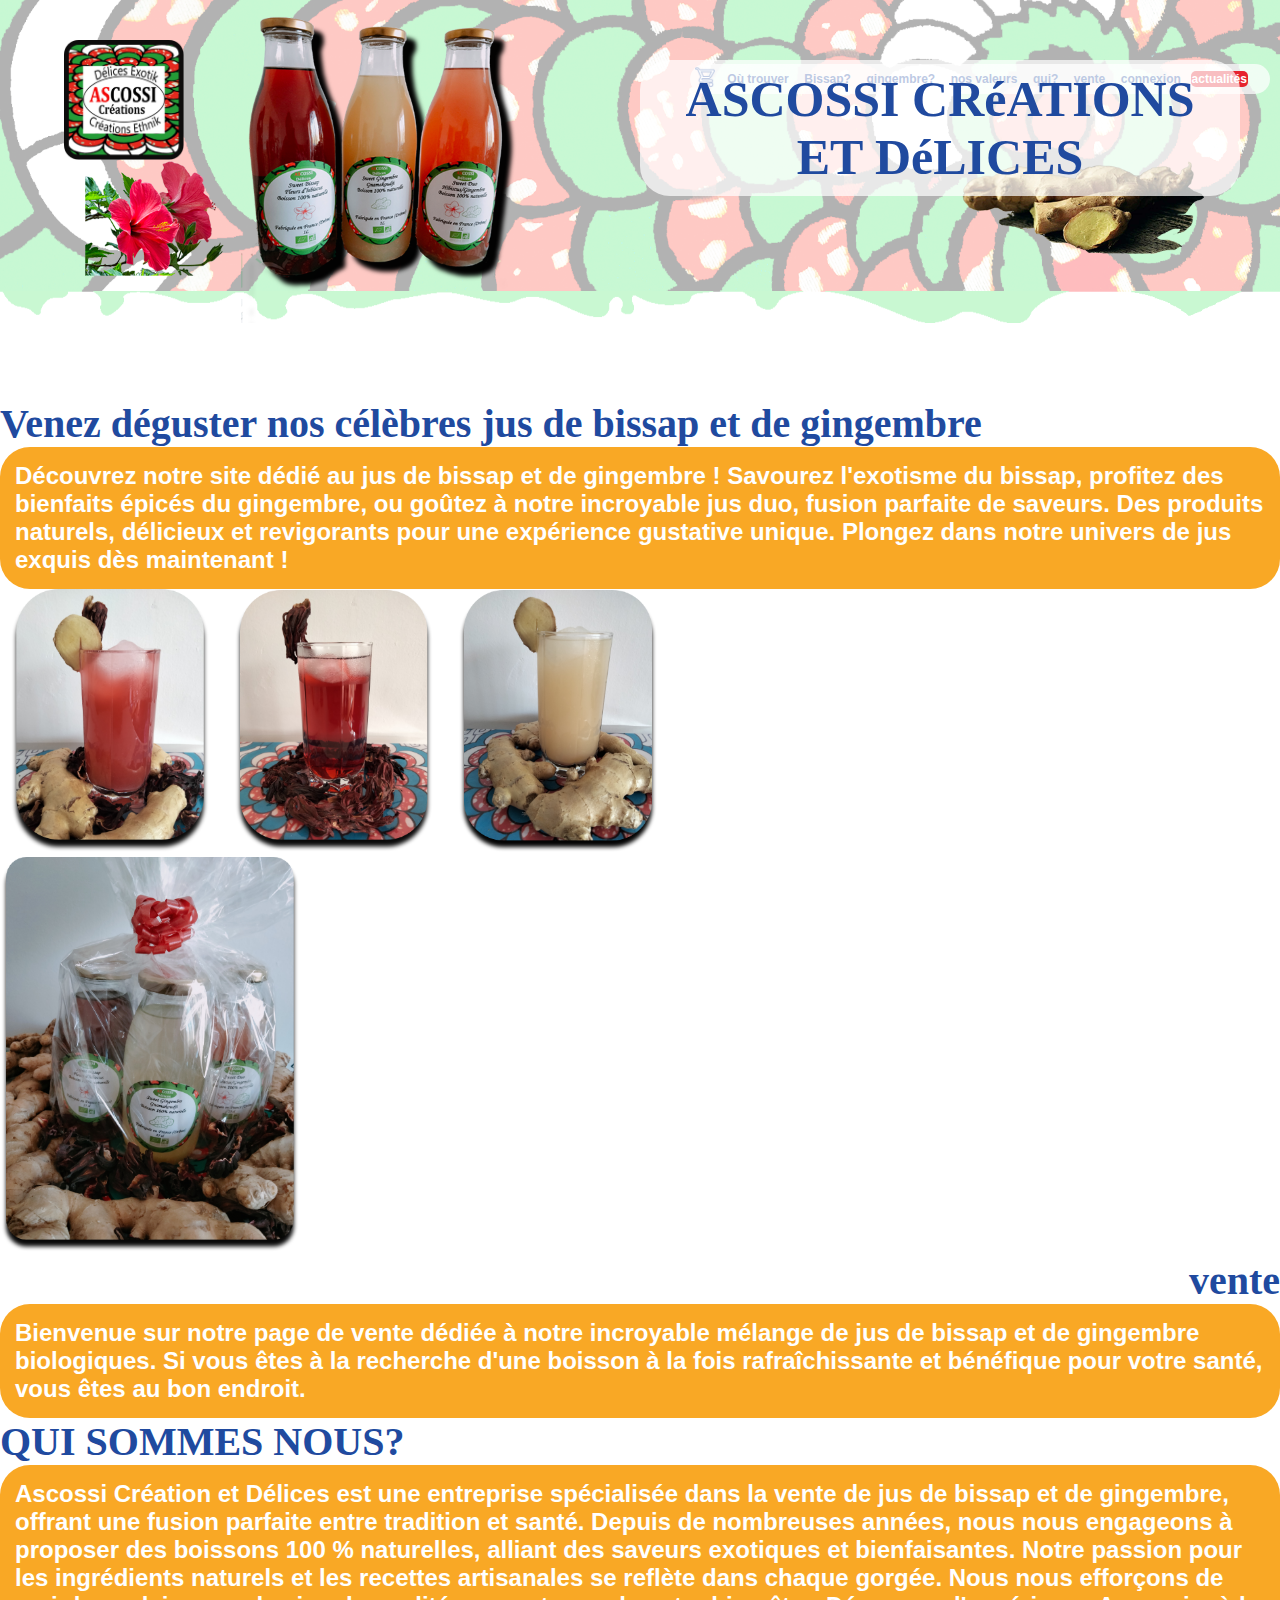
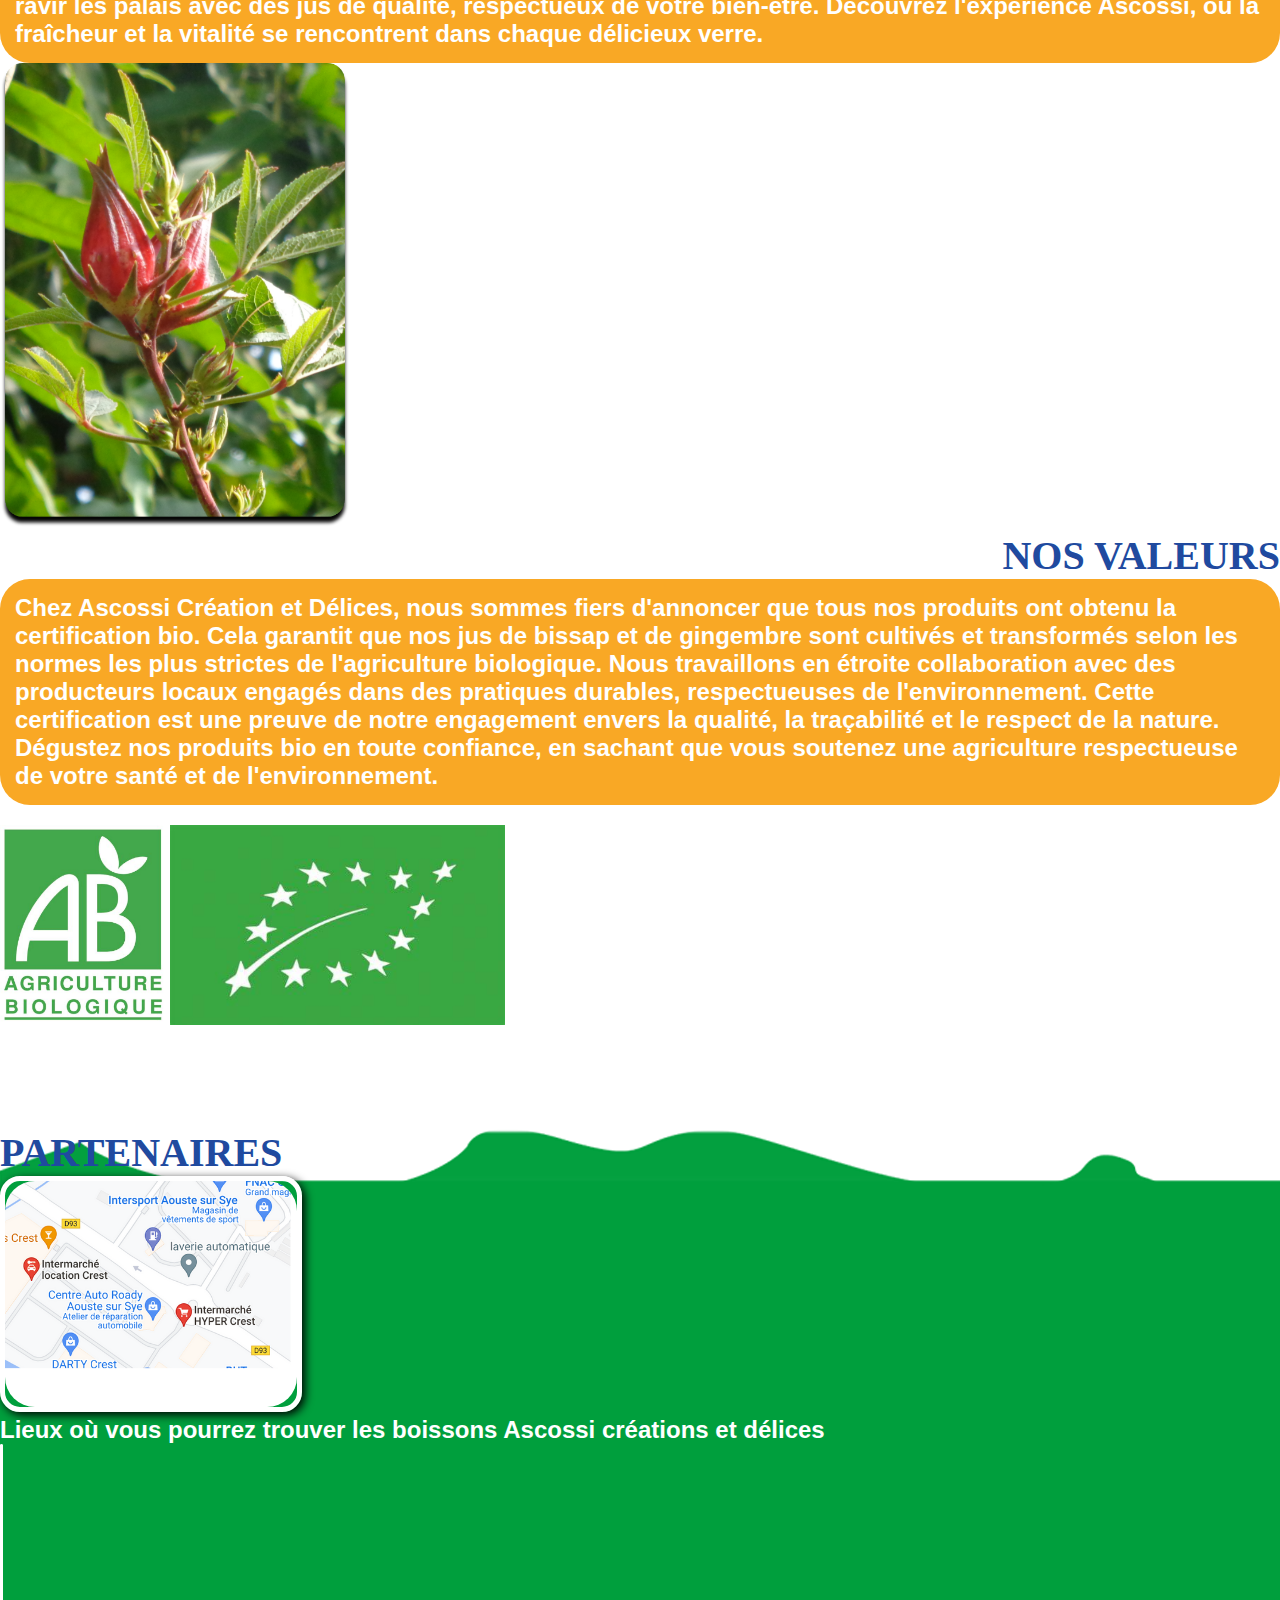
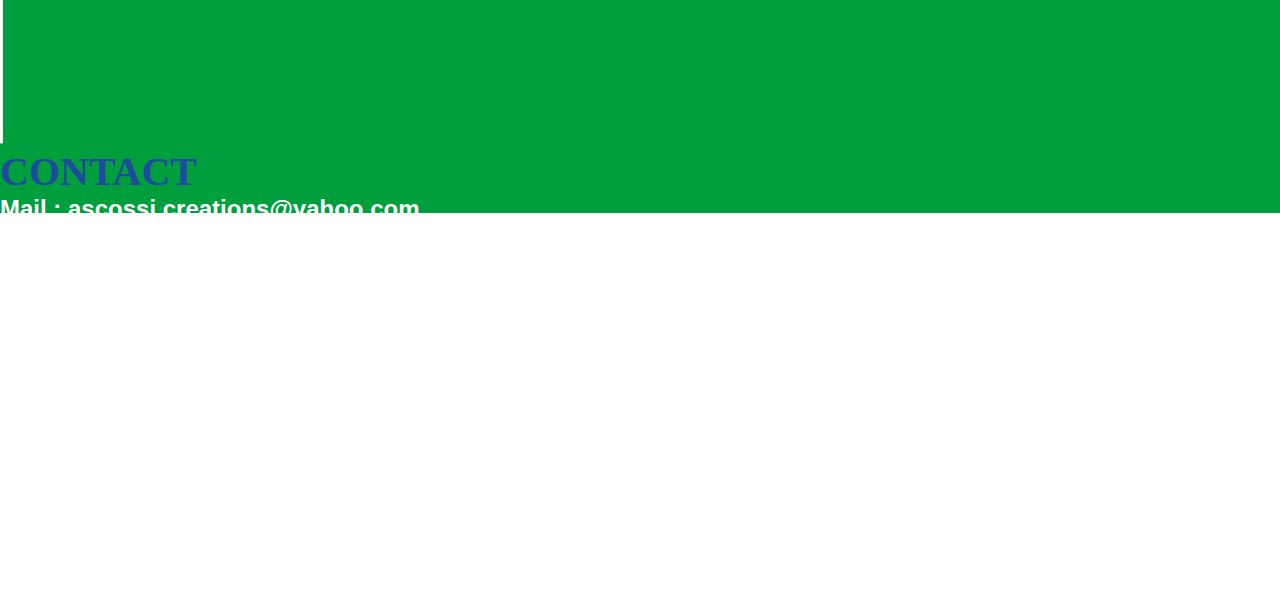
<file: index.html>
<!DOCTYPE html>
<html lang="fr">
<head>
    <meta charset="UTF-8">
    <meta name="viewport" content="width=device-width, initial-scale=1.0">
    <link href="https://cdn.jsdelivr.net/npm/bootstrap@5.0.2/dist/css/bootstrap.min.css" rel="stylesheet" integrity="sha384-EVSTQN3/azprG1Anm3QDgpJLIm9Nao0Yz1ztcQTwFspd3yD65VohhpuuCOmLASjC" crossorigin="anonymous">
    <link rel="stylesheet" type="text/css" href="css/style.css">
    <title>Ascossi Créations et délices</title>
</head>
<body>
    <header class="paysage">
        <h1>ASCOSSI CRéATIONS ET DéLICES</h1>
        <img class ="logo" src="images/ASCOSSI-CREATION-ET-DELICES-LOGO.png" alt="LOGO-ASCOSSI-CREATION-ET-DELICES">
        <nav class="header__nav">        
            <ul class="barre">
                <li class="panier"><a href="panier.html"><img class="imagePanier" src="/images/panier.PNG"alt="panier"></a></li>
                <li class="button"><a class="blancBouton" href="#lieux" alt="magasins ou les boissons sont en vente">Où trouver</a></li>
                <li class="button"><a class="blancBouton" href="Bissap.html" alt="vertus du Bissap">Bissap?</a></li>
                <li class="button"><a class="blancBouton" href="gingembre.html" alt="vertus du Gingembre">gingembre?</a></li>
                <li class="button"><a class="blancBouton" href="#valeurs" alt="valeurs">nos valeurs</a></li>
                <li class="button"><a class="blancBouton" href="#qui" alt="histoire d ascossi">qui?</a></li>
                <li class="button"><a class="blancBouton" href="vente.html" alt="page de vente">vente</a></li> 
                <li class="button"><a class="blancBouton" href="user.html" alt="connexion">connexion</a></li> 
                <li class="actualite"><a class="blanc" href="actualites.html">actualités</a></li>
                <div class="header__nav__close"onclick="closeMenuMobile()">
                    <svg aria-hidden="true" fill="currentColor" viewBox="0 0 20 20" xmlns="http://www.w3.org/2000/svg">
                        <path d="M6.28 5.22a.75.75 0 00-1.06 1.06L8.94 10l-3.72 3.72a.75.75 0 101.06 1.06L10 11.06l3.72 3.72a.75.75 0 101.06-1.06L11.06 10l3.72-3.72a.75.75 0 00-1.06-1.06L10 8.94 6.28 5.22z"></path>
                    </svg>
                </div>
            </ul>
        </nav>
        <div class="header__burger" onclick="openMenuMobile()">
            <svg xmlns="http://www.w3.org/2000/svg" fill="none" viewBox="0 0 24 24" stroke-width="1.5" stroke="currentColor" class="w-6 h-6">
                <path stroke-linecap="round" stroke-linejoin="round" d="M3.75 5.25h16.5m-16.5 4.5h16.5m-16.5 4.5h16.5m-16.5 4.5h16.5" />
            </svg>  
        </div>    
    </header>
    <main>
        <div class="container">
            <div class="row">
                <div class="col-sm-9 col-md-9 col-lg-6">
                    <h2>Venez déguster nos célèbres jus de bissap et de gingembre</h2>
                    <p class="couleur">Découvrez notre site dédié au jus de bissap et de gingembre ! Savourez l'exotisme du bissap, profitez des bienfaits épicés du gingembre, ou goûtez à notre incroyable jus duo, fusion parfaite de saveurs. Des produits naturels, délicieux et revigorants pour une expérience gustative unique. Plongez dans notre univers de jus exquis dès maintenant !
                    </p>
                </div>
                <div class="col-sm-3 col-md-3 col-lg-6">
                    <img class="verre"src="/images/VerreDuo.png" alt="verre de mélange bissap gingembre">
                    <img class="verre"src="/images/VerreBissap.png" alt="verre de bissap">
                    <img class="verre"src="/images/VerreGing.png" alt="verre de gingembre">
                </div>
            </div>
        </div>
        <div class="container mt-5">
            <a href="vente.html" alt="page de vente">
                <div class="row">
                    <div class="col-sm-4 col-md-4 col-lg-5">
                        <img class="photoAccueilVente"src="/images/Kit3x25CLHibiscusGingembre.png" alt="image de produit vendu">
                   </div>
              
                    <div class="col-sm-8 col-md-8 col-lg-7">
                        <h2 class="titreDroite">vente</h2>
                        <p class="couleur">
                            Bienvenue sur notre page de vente dédiée à notre incroyable mélange de jus de bissap et de gingembre biologiques. Si vous êtes à la recherche d'une boisson à la fois rafraîchissante et bénéfique pour votre santé, vous êtes au bon endroit.
                        </p>
                    </div>
                </div>
            </a>
        </div>
        <div class="container mt-5">
            <div class="row">
                <div class="col-sm-12 col-md-7 col-lg-7">
                    <h2 id="qui">QUI SOMMES NOUS?</h2>
                    <p class="couleur">Ascossi Création et Délices est une entreprise spécialisée dans la vente de jus de bissap et de gingembre, offrant une fusion parfaite entre tradition et santé. Depuis de nombreuses années, nous nous engageons à proposer des boissons 100 % naturelles, alliant des saveurs exotiques et bienfaisantes. Notre passion pour les ingrédients naturels et les recettes artisanales se reflète dans chaque gorgée. Nous nous efforçons de ravir les palais avec des jus de qualité, respectueux de votre bien-être. Découvrez l'expérience Ascossi, où la fraîcheur et la vitalité se rencontrent dans chaque délicieux verre.</p>
                </div>
                <div class="col-1"></div>
                <div class="col-sm-11 col-md-4 col-lg-4">
                    <img class="photoQuisommesnous"src="/images/FleurHibiscus.png" alt="fleur d hibisbus">
                </div>
            </div>
        </div>
        <div class="container mt-5">
            <div class="row">
                <div class="col-md-6 order-md-2">
                    <h2 id="valeurs" class="titreDroite"> NOS VALEURS</h2>
                        <p class="couleur"> Chez Ascossi Création et Délices, nous sommes fiers d'annoncer que tous nos produits ont obtenu la certification bio. Cela garantit que nos jus de bissap et de gingembre sont cultivés et transformés selon les normes les plus strictes de l'agriculture biologique. Nous travaillons en étroite collaboration avec des producteurs locaux engagés dans des pratiques durables, respectueuses de l'environnement. Cette certification est une preuve de notre engagement envers la qualité, la traçabilité et le respect de la nature. Dégustez nos produits bio en toute confiance, en sachant que vous soutenez une agriculture respectueuse de votre santé et de l'environnement.
                        </p>
                </div>
                <div class="col-md-6 order-md-1">
                    <a href="https://agriculture.gouv.fr/la-certification-en-agriculture-biologique">
                        <img class="photoABbio" src="/images/logo bio.png" alt="logo agriculuture biologique">
                        <img class="photoBioeuropeen" src="/images/Logo-bio-europeen.png" alt="logo bio européen">
                    </a>
                </div>
                
            </div>
        </div>

    </main>
    <footer class="footer"> 
        <div class="container my-5">
            <div class="position-relative" style="bottom: -15vh">
                <div class="row">
                    <div class="col-xs-12 col-sm-4 col-md-6">
                        <a href="lieux.html"alt="lien vers page de lieux de distribution de Ascossi Créations et Délices">
                            <h2 id="lieux">PARTENAIRES</h2>
                            <div class="row mt-5">
                                <div class="col-xs-12 col-md-6 col-lg-7">
                                    <img class="imageMap" src="images/imageGooglemap.png" alt="image de googlemap">
                                </div>
                                <div class="col-xs-12 col-md-6 col-lg-5">
                                    <p class="emplacementPetit">Lieux où vous pourrez trouver les boissons Ascossi créations et délices</p>
                                </div>
                          </div>
                        </a>
                    </div>
                    <div class="col-1">
                        <img class="trait"src="/images/Tracé 118.png" alt="trait de separation">
                    </div>
                    <div class="col-xs-12 col-sm-7 col-md-5">
                        <h2 class="contact">CONTACT</h2>
                        <div class="col-12 position-relative" style="bottom:-60px">
                        <a class="emplacementPetit2"href="mailto:ascossi.creations@yahoo.com"><p> Mail : ascossi.creations@yahoo.com </p></a>
                        <p class="emplacementPetit2">Adresse : Ascossi 26400 Crest</p>
                        <p class="emplacementPetit2">Tel : 06 17 85 22 69</p>
                        </div>
                    </div>
                    </div>
                </div>
            </div>
            <div class="row"></div>
                <div class="barreFooter">
                     <div class="d-flex justify-content-evenly">
                            <div class="btn btn-link mb-2">
                                <a href="données_personnelles.html" alt="données_personnelles"><p class="boutonFooter">Données Personnelles</p></a>
                            </div>
                            <div class="btn btn-link mb-2">
                                <a href="CGV.html" alt="Conditions Générales de Vente"><p class="boutonFooter">C G V</p></a>
                            </div>
                            <div class="btn btn-link mb-2">
                                <a href="CGU.html" alt="Conditions Générales d Utilisateur"><p class="boutonFooter">C G U</p></a>
                            </div>
                            <div class="btn btn-link mb-2">
                                <a href="Mentions_légales.html" alt="Mentions Légales"><p class="boutonFooter">Mentions Légales</p></a>
                            </div>
                        </div>
                    </div>  
                </div> 
            </div>    
        </div> 
    </footer>

<script src="https://cdn.jsdelivr.net/npm/bootstrap@5.0.2/dist/js/bootstrap.bundle.min.js" integrity="sha384-MrcW6ZMFYlzcLA8Nl+NtUVF0sA7MsXsP1UyJoMp4YLEuNSfAP+JcXn/tWtIaxVXM" crossorigin="anonymous"></script>
<script src="./js/index.js"></script>

</body>

</html>
</file>
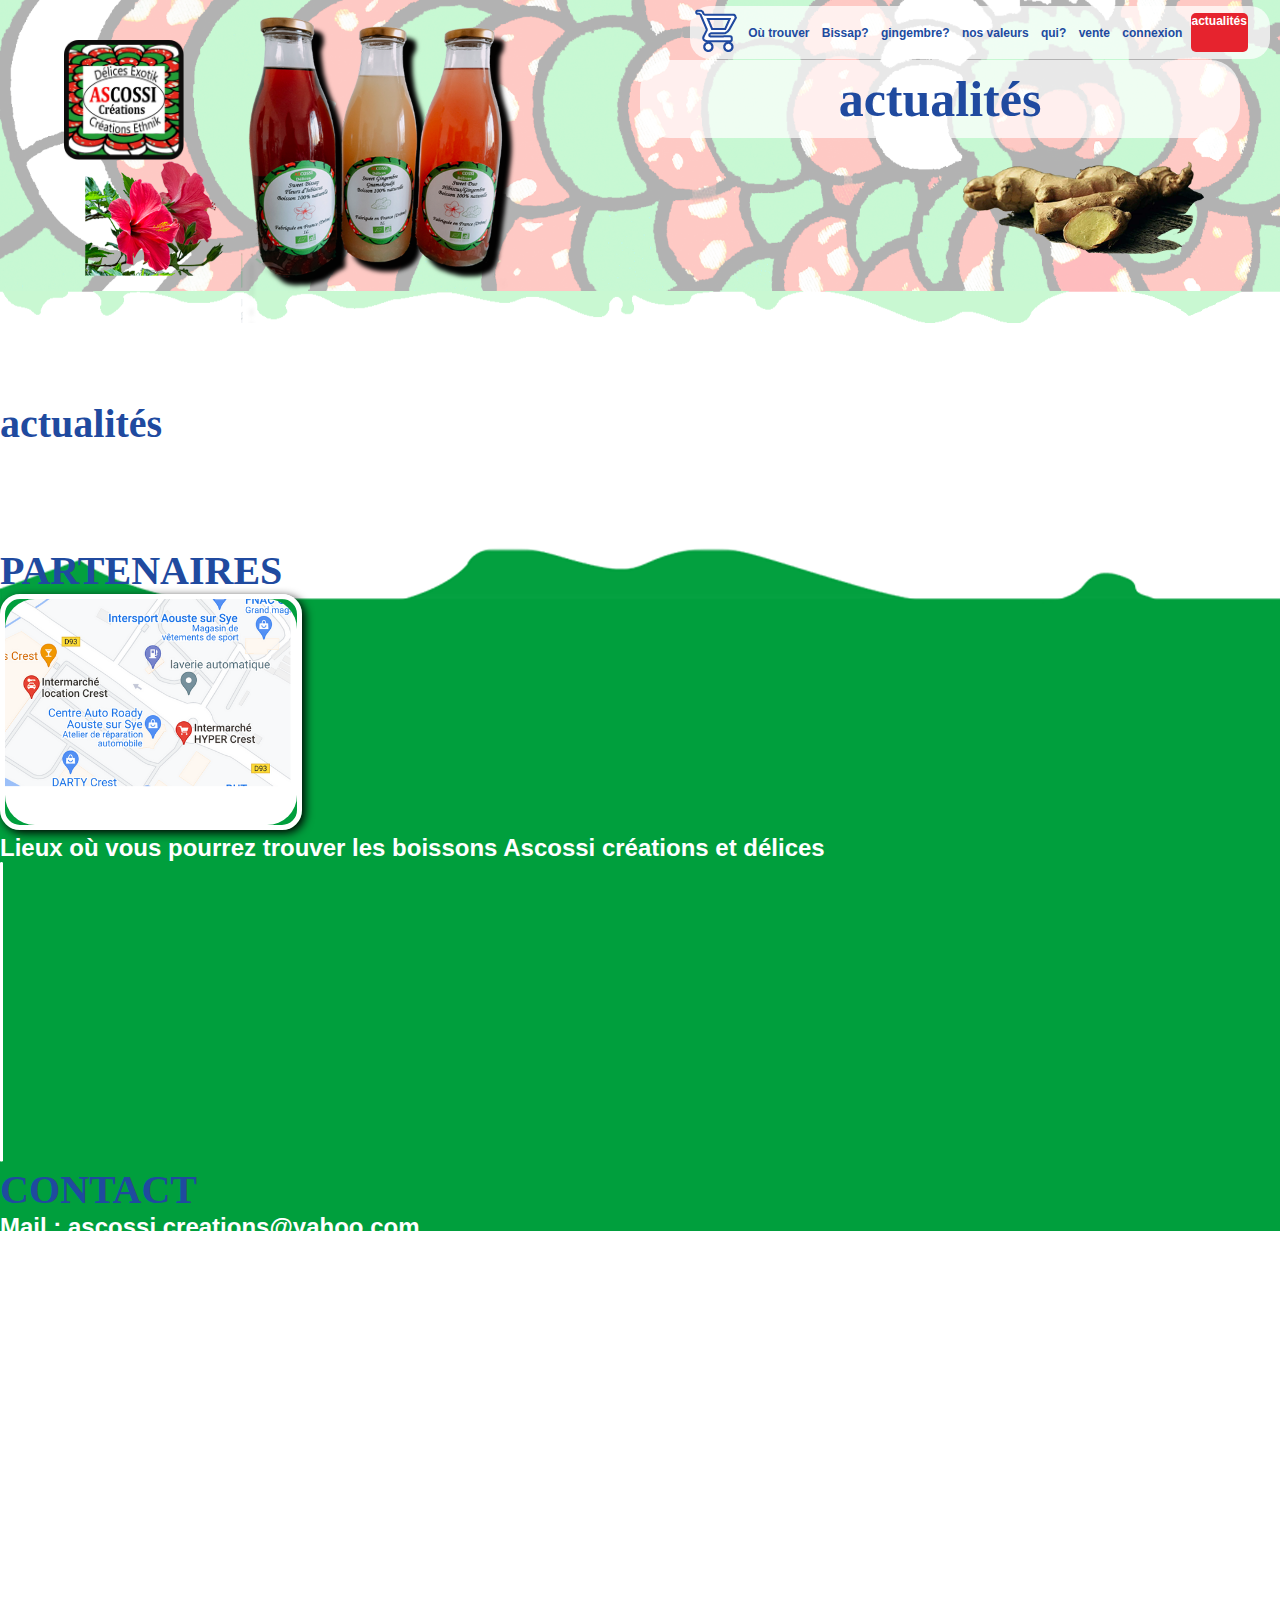
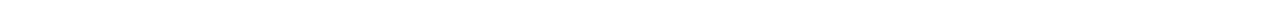
<file: actualites.html>
<!DOCTYPE html>
<html lang="fr">
<head>
    <meta charset="UTF-8">
    <meta name="viewport" content="width=device-width, initial-scale=1.0">
    <link href="https://cdn.jsdelivr.net/npm/bootstrap@5.0.2/dist/css/bootstrap.min.css" rel="stylesheet" integrity="sha384-EVSTQN3/azprG1Anm3QDgpJLIm9Nao0Yz1ztcQTwFspd3yD65VohhpuuCOmLASjC" crossorigin="anonymous">
    <link rel="stylesheet" type="text/css" href="css/style.css">
    <title>Actualités</title>
</head>
<body>
    <header class="paysage">
        <h1>actualités</h1>
        <a href="index.html"><img class ="logo" src="images/ASCOSSI-CREATION-ET-DELICES-LOGO.png" alt="LOGO-ASCOSSI-CREATION-ET-DELICES"></a>
        <nav class="header__nav">        
            <ul class="barre">
                <li class="panier"><a href="panier.html"><img src="/images/panier.PNG"alt="panier"></a></li>
                <li class="button"><a class="blancBouton" href="#lieux" alt="magasins ou les boissons sont en vente">Où trouver</a></li>
                <li class="button"><a class="blancBouton" href="Bissap.html" alt="vertus du Bissap">Bissap?</a></li>
                <li class="button"><a class="blancBouton" href="gingembre.html" alt="vertus du Gingembre">gingembre?</a></li>
                <li class="button"><a class="blancBouton" href="index.html#valeurs" alt="valeurs">nos valeurs</a></li>
                <li class="button"><a class="blancBouton" href="" alt="histoire d ascossi">qui?</a></li>
                <li class="button"><a class="blancBouton" href="vente.html" alt="page de vente">vente</a></li> 
                <li class="button"><a class="blancBouton" href="user.html" alt="connexion">connexion</a></li> 
                <li class="actualite"><a class="blanc" href="actualites.html">actualités</a></li>
                <div class="header__nav__close"onclick="closeMenuMobile()">
                    <svg aria-hidden="true" fill="currentColor" viewBox="0 0 20 20" xmlns="http://www.w3.org/2000/svg">
                        <path d="M6.28 5.22a.75.75 0 00-1.06 1.06L8.94 10l-3.72 3.72a.75.75 0 101.06 1.06L10 11.06l3.72 3.72a.75.75 0 101.06-1.06L11.06 10l3.72-3.72a.75.75 0 00-1.06-1.06L10 8.94 6.28 5.22z"></path>
                    </svg>
                </div>
            </ul>
        </nav>
        <div class="header__burger" onclick="openMenuMobile()">
            <svg xmlns="http://www.w3.org/2000/svg" fill="none" viewBox="0 0 24 24" stroke-width="1.5" stroke="currentColor" class="w-6 h-6">
                <path stroke-linecap="round" stroke-linejoin="round" d="M3.75 5.25h16.5m-16.5 4.5h16.5m-16.5 4.5h16.5m-16.5 4.5h16.5" />
            </svg>  
        </div>    
    </header>
   <main>
        <h2>actualités</h2>

    </main>
    <footer class="footer"> 
        <div class="container my-5">
            <div class="position-relative" style="bottom: -7vh">
                <div class="row">
                    <div class="col-xs-12 col-sm-4 col-md-6">
                        <a href="#lieux"alt="lien vers page de lieux de distribution de Ascossi Créations et Délices">
                            <h2 id="lieux">PARTENAIRES</h2>
                            <div class="row mt-5">
                                <div class="col-xs-12 col-md-6 col-lg-7">
                                    <img class="imageMap" src="images/imageGooglemap.png" alt="image de googlemap">
                                </div>
                                <div class="col-xs-12 col-md-6 col-lg-5">
                                    <p class="emplacementPetit">Lieux où vous pourrez trouver les boissons Ascossi créations et délices</p>
                                </div>
                          </div>
                        </a>
                    </div>
                    <div class="col-1">
                        <img class="trait"src="/images/Tracé 118.png" alt="trait de separation">
                    </div>
                    <div class="col-xs-12 col-sm-7 col-md-5">
                        <h2 class="contact">CONTACT</h2>
                        <div class="col-12 position-relative" style="bottom:-60px">
                        <a class="emplacementPetit2"href="mailto:ascossi.creations@yahoo.com"><p> Mail : ascossi.creations@yahoo.com </p></a>
                        <p class="emplacementPetit2">Adresse : Ascossi 26400 Crest</p>
                        <p class="emplacementPetit2">Tel : 06 17 85 22 69</p>
                        </div>
                    </div>
                    </div>
                </div>
            </div>
            <div class="row"></div>
                <div class="barreFooter">
                     <div class="d-flex justify-content-evenly">
                            <div class="btn btn-link mb-2">
                                <a href="données_personnelles.html" alt="données_personnelles"><p class="boutonFooter">Données Personnelles</p></a>
                            </div>
                            <div class="btn btn-link mb-2">
                                <a href="CGV.html" alt="Conditions Générales de Vente"><p class="boutonFooter">C G V</p></a>
                            </div>
                            <div class="btn btn-link mb-2">
                                <a href="CGU.html" alt="Conditions Générales d Utilisateur"><p class="boutonFooter">C G U</p></a>
                            </div>
                            <div class="btn btn-link mb-2">
                                <a href="Mentions_légales.html" alt="Mentions Légales"><p class="boutonFooter">Mentions Légales</p></a>
                            </div>
                        </div>
                    </div>  
                </div> 
            </div>    
        </div> 
    </footer>

<script src="https://cdn.jsdelivr.net/npm/bootstrap@5.0.2/dist/js/bootstrap.bundle.min.js" integrity="sha384-MrcW6ZMFYlzcLA8Nl+NtUVF0sA7MsXsP1UyJoMp4YLEuNSfAP+JcXn/tWtIaxVXM" crossorigin="anonymous"></script>
<script src="./js/index.js"></script>

</body>
    
</html>
</file>
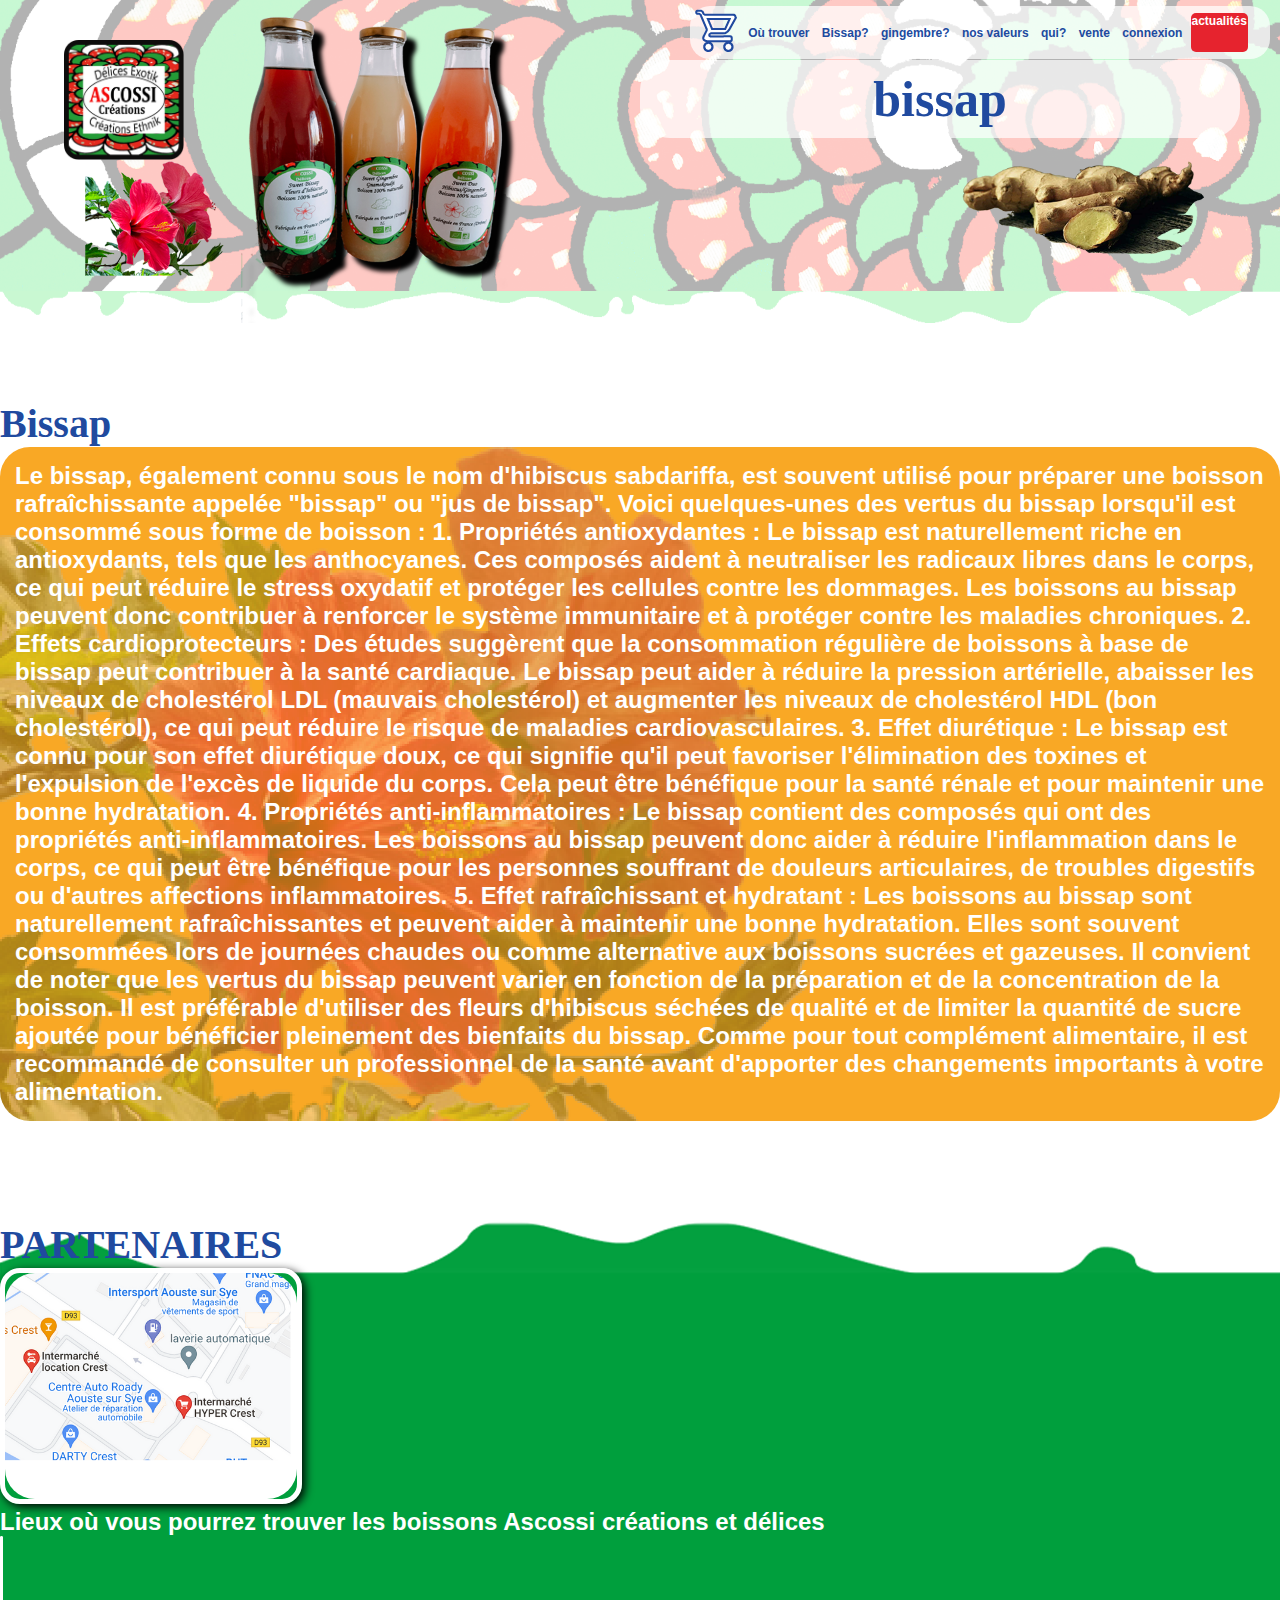
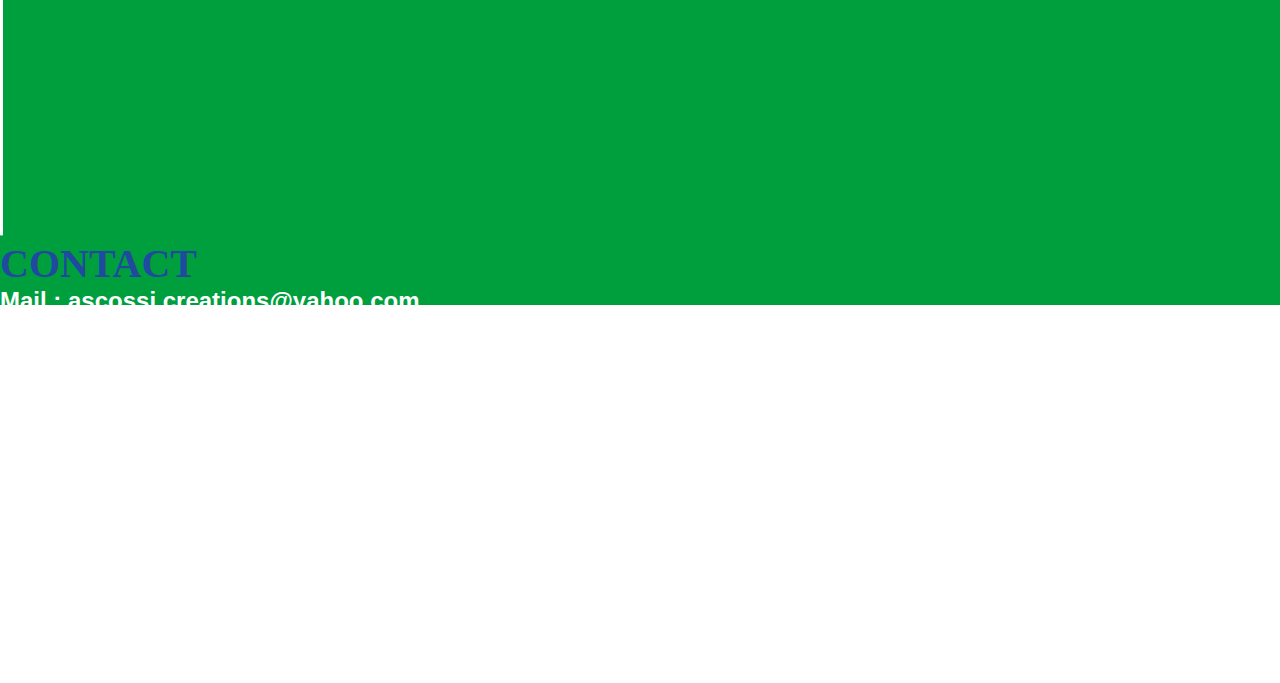
<file: Bissap.html>
<!DOCTYPE html>
<html lang="fr">
<head>
    <meta charset="UTF-8">
    <meta name="viewport" content="width=device-width, initial-scale=1.0">
    <link href="https://cdn.jsdelivr.net/npm/bootstrap@5.0.2/dist/css/bootstrap.min.css" rel="stylesheet" integrity="sha384-EVSTQN3/azprG1Anm3QDgpJLIm9Nao0Yz1ztcQTwFspd3yD65VohhpuuCOmLASjC" crossorigin="anonymous">
    <link rel="stylesheet" type="text/css" href="css/style.css">
    <title>bissap</title>
</head>
<body>
    <header class="paysage">
        <h1>bissap</h1>
        <a href="index.html"><img class ="logo" src="images/ASCOSSI-CREATION-ET-DELICES-LOGO.png" alt="LOGO-ASCOSSI-CREATION-ET-DELICES"></a>
        <nav class="header__nav">        
            <ul class="barre">
                <li class="panier"><a href="panier.html"><img src="/images/panier.PNG"alt="panier"></a></li>
                <li class="button"><a class="blancBouton" href="#lieux" alt="magasins ou les boissons sont en vente">Où trouver</a></li>
                <li class="button"><a class="blancBouton" href="Bissap.html" alt="vertus du Bissap">Bissap?</a></li>
                <li class="button"><a class="blancBouton" href="gingembre.html" alt="vertus du Gingembre">gingembre?</a></li>
                <li class="button"><a class="blancBouton" href="index.html#valeurs" alt="valeurs">nos valeurs</a></li>
                <li class="button"><a class="blancBouton" href="index.html#qui" alt="histoire d ascossi">qui?</a></li>
                <li class="button"><a class="blancBouton" href="vente.html" alt="page de vente">vente</a></li> 
                <li class="button"><a class="blancBouton" href="user.html" alt="connexion">connexion</a></li> 
                <li class="actualite"><a class="blanc" href="actualites.html">actualités</a></li>
                <div class="header__nav__close"onclick="closeMenuMobile()">
                    <svg aria-hidden="true" fill="currentColor" viewBox="0 0 20 20" xmlns="http://www.w3.org/2000/svg">
                        <path d="M6.28 5.22a.75.75 0 00-1.06 1.06L8.94 10l-3.72 3.72a.75.75 0 101.06 1.06L10 11.06l3.72 3.72a.75.75 0 101.06-1.06L11.06 10l3.72-3.72a.75.75 0 00-1.06-1.06L10 8.94 6.28 5.22z"></path>
                    </svg>
                </div>
            </ul>
        </nav>
        <div class="header__burger" onclick="openMenuMobile()">
            <svg xmlns="http://www.w3.org/2000/svg" fill="none" viewBox="0 0 24 24" stroke-width="1.5" stroke="currentColor" class="w-6 h-6">
                <path stroke-linecap="round" stroke-linejoin="round" d="M3.75 5.25h16.5m-16.5 4.5h16.5m-16.5 4.5h16.5m-16.5 4.5h16.5" />
            </svg>  
        </div>    
    </header>
    <main>
        <div class="container">
            <div class="row">
                <div class="col-12">
                    <h2 id="qui">Bissap</h2>
                    <p class="couleur fondBissap">
                        Le bissap, également connu sous le nom d'hibiscus sabdariffa, est souvent utilisé pour préparer une boisson rafraîchissante appelée "bissap" ou "jus de bissap". Voici quelques-unes des vertus du bissap lorsqu'il est consommé sous forme de boisson :
                        1.	Propriétés antioxydantes : Le bissap est naturellement riche en antioxydants, tels que les anthocyanes. Ces composés aident à neutraliser les radicaux libres dans le corps, ce qui peut réduire le stress oxydatif et protéger les cellules contre les dommages. Les boissons au bissap peuvent donc contribuer à renforcer le système immunitaire et à protéger contre les maladies chroniques.
                        2.	Effets cardioprotecteurs : Des études suggèrent que la consommation régulière de boissons à base de bissap peut contribuer à la santé cardiaque. Le bissap peut aider à réduire la pression artérielle, abaisser les niveaux de cholestérol LDL (mauvais cholestérol) et augmenter les niveaux de cholestérol HDL (bon cholestérol), ce qui peut réduire le risque de maladies cardiovasculaires.
                        3.	Effet diurétique : Le bissap est connu pour son effet diurétique doux, ce qui signifie qu'il peut favoriser l'élimination des toxines et l'expulsion de l'excès de liquide du corps. Cela peut être bénéfique pour la santé rénale et pour maintenir une bonne hydratation.
                        4.	Propriétés anti-inflammatoires : Le bissap contient des composés qui ont des propriétés anti-inflammatoires. Les boissons au bissap peuvent donc aider à réduire l'inflammation dans le corps, ce qui peut être bénéfique pour les personnes souffrant de douleurs articulaires, de troubles digestifs ou d'autres affections inflammatoires.
                        5.	Effet rafraîchissant et hydratant : Les boissons au bissap sont naturellement rafraîchissantes et peuvent aider à maintenir une bonne hydratation. Elles sont souvent consommées lors de journées chaudes ou comme alternative aux boissons sucrées et gazeuses.
                        Il convient de noter que les vertus du bissap peuvent varier en fonction de la préparation et de la concentration de la boisson. Il est préférable d'utiliser des fleurs d'hibiscus séchées de qualité et de limiter la quantité de sucre ajoutée pour bénéficier pleinement des bienfaits du bissap. Comme pour tout complément alimentaire, il est recommandé de consulter un professionnel de la santé avant d'apporter des changements importants à votre alimentation.
                    </p>
                </div>    
            </div>
        </div>
    </main>
    <footer class="footer"> 
        <div class="container my-5">
            <div class="position-relative" style="bottom: -15vh">
                <div class="row">
                    <div class="col-xs-12 col-sm-4 col-md-6">
                        <a href="lieux.html"alt="lien vers page de lieux de distribution de Ascossi Créations et Délices">
                            <h2 id="lieux">PARTENAIRES</h2>
                            <div class="row mt-5">
                                <div class="col-xs-12 col-md-6 col-lg-7">
                                    <img class="imageMap" src="images/imageGooglemap.png" alt="image de googlemap">
                                </div>
                                <div class="col-xs-12 col-md-6 col-lg-5">
                                    <p class="emplacementPetit">Lieux où vous pourrez trouver les boissons Ascossi créations et délices</p>
                                </div>
                          </div>
                        </a>
                    </div>
                    <div class="col-1">
                        <img class="trait"src="/images/Tracé 118.png" alt="trait de separation">
                    </div>
                    <div class="col-xs-12 col-sm-7 col-md-5">
                        <h2 class="contact">CONTACT</h2>
                        <div class="col-12 position-relative" style="bottom:-60px">
                        <a class="emplacementPetit2"href="mailto:ascossi.creations@yahoo.com"><p> Mail : ascossi.creations@yahoo.com </p></a>
                        <p class="emplacementPetit2">Adresse : Ascossi 26400 Crest</p>
                        <p class="emplacementPetit2">Tel : 06 17 85 22 69</p>
                        </div>
                    </div>
                    </div>
                </div>
            </div>
            <div class="row"></div>
                <div class="barreFooter">
                     <div class="d-flex justify-content-evenly">
                            <div class="btn btn-link mb-2">
                                <a href="données_personnelles.html" alt="données_personnelles"><p class="boutonFooter">Données Personnelles</p></a>
                            </div>
                            <div class="btn btn-link mb-2">
                                <a href="CGV.html" alt="Conditions Générales de Vente"><p class="boutonFooter">C G V</p></a>
                            </div>
                            <div class="btn btn-link mb-2">
                                <a href="CGU.html" alt="Conditions Générales d Utilisateur"><p class="boutonFooter">C G U</p></a>
                            </div>
                            <div class="btn btn-link mb-2">
                                <a href="Mentions_légales.html" alt="Mentions Légales"><p class="boutonFooter">Mentions Légales</p></a>
                            </div>
                        </div>
                    </div>  
                </div> 
            </div>    
        </div> 
    </footer>

<script src="https://cdn.jsdelivr.net/npm/bootstrap@5.0.2/dist/js/bootstrap.bundle.min.js" integrity="sha384-MrcW6ZMFYlzcLA8Nl+NtUVF0sA7MsXsP1UyJoMp4YLEuNSfAP+JcXn/tWtIaxVXM" crossorigin="anonymous"></script>
<script src="./js/index.js"></script>

</body>
    
</html>
</file>
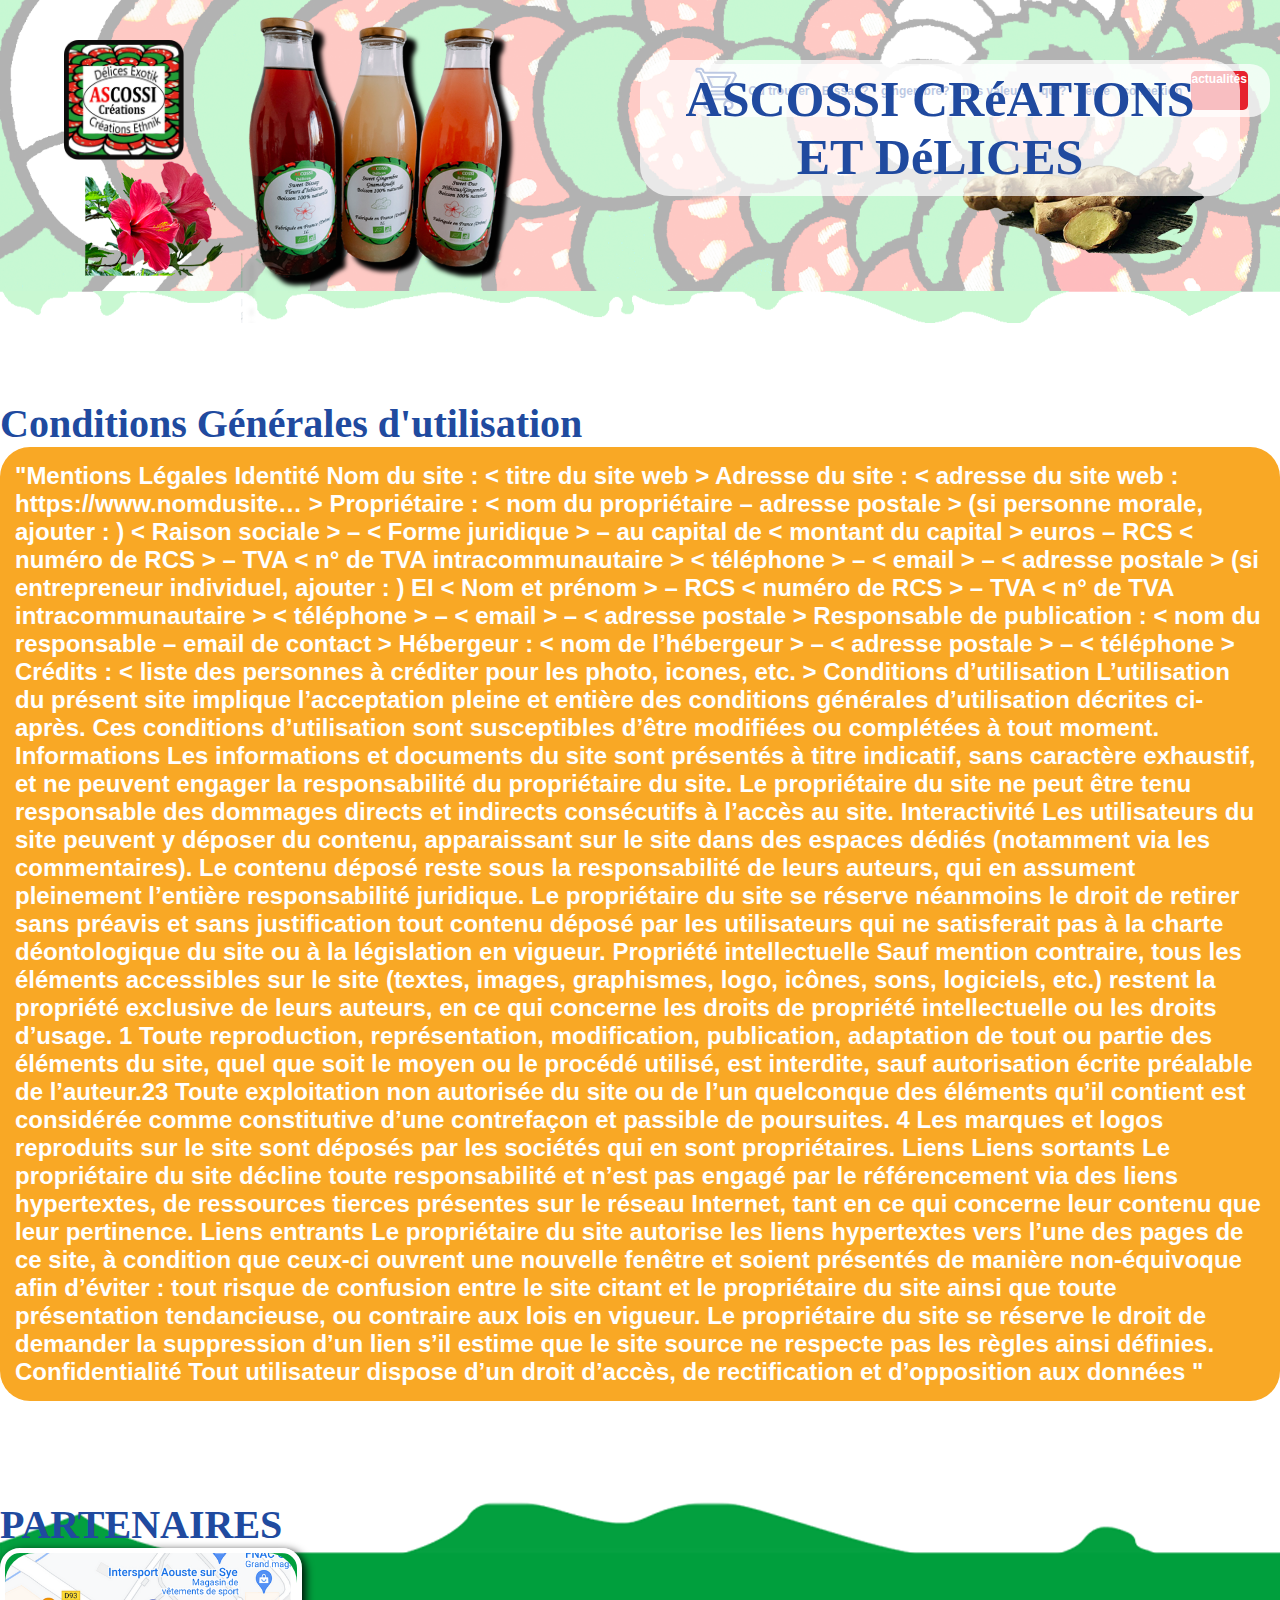
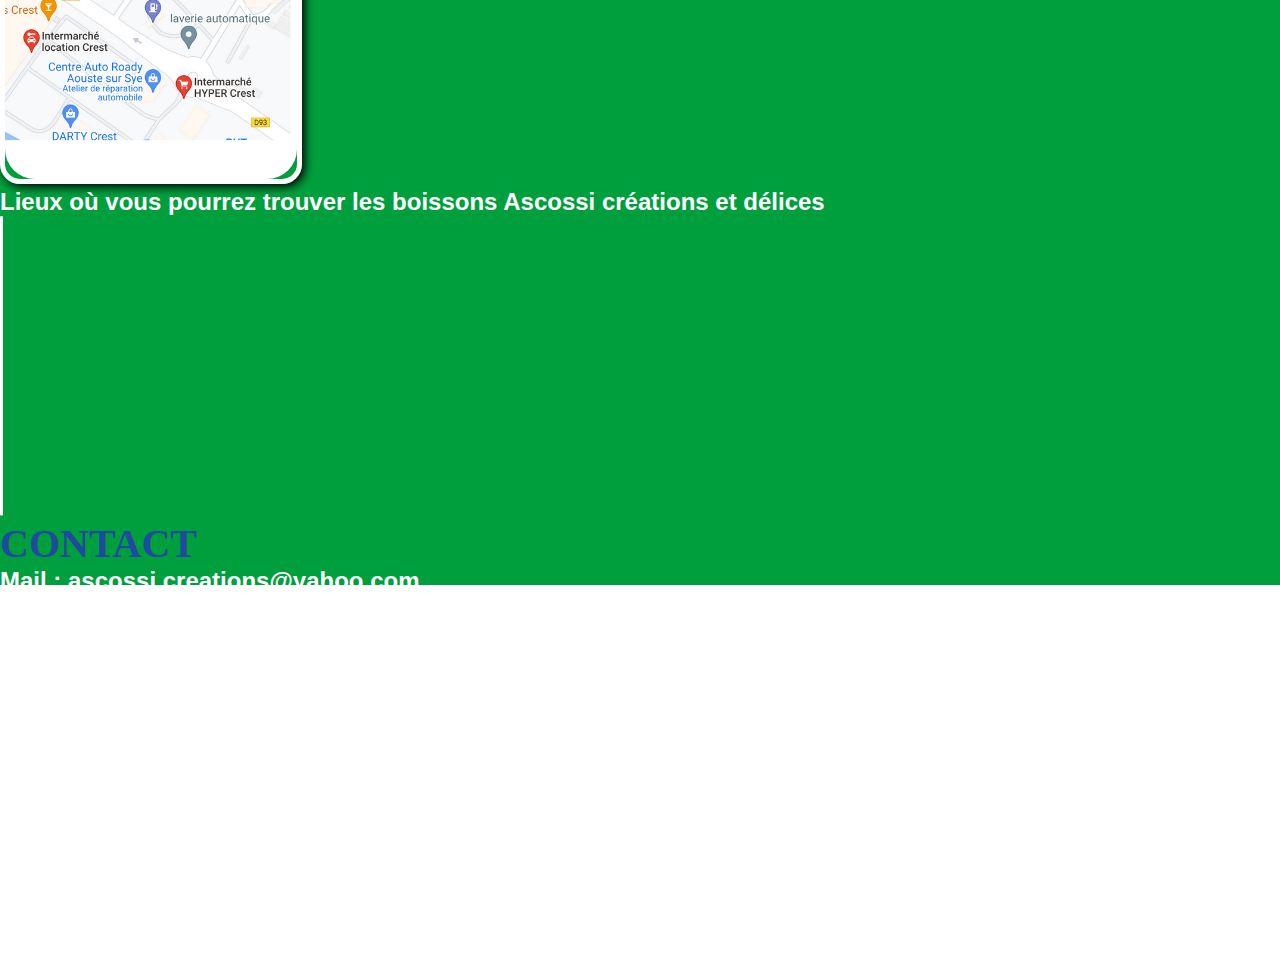
<file: CGU.html>
<!DOCTYPE html>
<html lang="fr">
<head>
    <meta charset="UTF-8">
    <meta name="viewport" content="width=device-width, initial-scale=1.0">
    <link href="https://cdn.jsdelivr.net/npm/bootstrap@5.0.2/dist/css/bootstrap.min.css" rel="stylesheet" integrity="sha384-EVSTQN3/azprG1Anm3QDgpJLIm9Nao0Yz1ztcQTwFspd3yD65VohhpuuCOmLASjC" crossorigin="anonymous">
    <link rel="stylesheet" type="text/css" href="css/style.css">
    <title>Conditions Gènèrales d'utilisation</title>
</head>
<body>
    <header class="paysage">
        <h1>ASCOSSI CRéATIONS ET DéLICES</h1>
        <a href="index.html"><img class ="logo" src="images/ASCOSSI-CREATION-ET-DELICES-LOGO.png" alt="LOGO-ASCOSSI-CREATION-ET-DELICES"></a>
        <nav class="header__nav">        
            <ul class="barre">
                <li class="panier"><a href="panier.html"><img src="/images/panier.PNG"alt="panier"></a></li>
                <li class="button"><a class="blancBouton" href="#lieux" alt="magasins ou les boissons sont en vente">Où trouver</a></li>
                <li class="button"><a class="blancBouton" href="Bissap.html" alt="vertus du Bissap">Bissap?</a></li>
                <li class="button"><a class="blancBouton" href="gingembre.html" alt="vertus du Gingembre">gingembre?</a></li>
                <li class="button"><a class="blancBouton" href="index.html#valeurs" alt="valeurs">nos valeurs</a></li>
                <li class="button"><a class="blancBouton" href="index.html#qui" alt="histoire d ascossi">qui?</a></li>
                <li class="button"><a class="blancBouton" href="vente.html" alt="page de vente">vente</a></li> 
                <li class="button"><a class="blancBouton" href="user.html" alt="connexion">connexion</a></li> 
                <li class="actualite"><a class="blanc" href="actualites.html">actualités</a></li>
                <div class="header__nav__close"onclick="closeMenuMobile()">
                    <svg aria-hidden="true" fill="currentColor" viewBox="0 0 20 20" xmlns="http://www.w3.org/2000/svg">
                        <path d="M6.28 5.22a.75.75 0 00-1.06 1.06L8.94 10l-3.72 3.72a.75.75 0 101.06 1.06L10 11.06l3.72 3.72a.75.75 0 101.06-1.06L11.06 10l3.72-3.72a.75.75 0 00-1.06-1.06L10 8.94 6.28 5.22z"></path>
                    </svg>
                </div>
            </ul>
        </nav>
        <div class="header__burger" onclick="openMenuMobile()">
            <svg xmlns="http://www.w3.org/2000/svg" fill="none" viewBox="0 0 24 24" stroke-width="1.5" stroke="currentColor" class="w-6 h-6">
                <path stroke-linecap="round" stroke-linejoin="round" d="M3.75 5.25h16.5m-16.5 4.5h16.5m-16.5 4.5h16.5m-16.5 4.5h16.5" />
            </svg>  
        </div>    
    </header>
    <main>
        <div class="container">
            <div class="row">
                <div class="col-12">
                    <h2 id="qui">Conditions Générales d'utilisation</h2>
                    <p class="couleur">
                        "Mentions Légales

                        Identité
                        
                        Nom du site : < titre du site web >
                        Adresse du site : < adresse du site web : https://www.nomdusite… >
                        
                        Propriétaire : < nom du propriétaire – adresse postale >
                        
                        (si personne morale, ajouter : )
                        < Raison sociale > – < Forme juridique > – au capital de < montant du capital > euros – RCS < numéro de RCS > – TVA < n° de TVA intracommunautaire >
                        < téléphone > – < email > – < adresse postale >
                        
                        (si entrepreneur individuel, ajouter : )
                        EI < Nom et prénom > – RCS < numéro de RCS > – TVA < n° de TVA intracommunautaire >
                        < téléphone > – < email > – < adresse postale >
                        
                        Responsable de publication : < nom du responsable – email de contact >
                        
                        Hébergeur : < nom de l’hébergeur > – < adresse postale > – < téléphone >
                        
                        Crédits : < liste des personnes à créditer pour les photo, icones, etc. >
                        Conditions d’utilisation
                        
                        L’utilisation du présent site implique l’acceptation pleine et entière des conditions générales d’utilisation décrites ci-après. Ces conditions d’utilisation sont susceptibles d’être modifiées ou complétées à tout moment.
                        Informations
                        
                        Les informations et documents du site sont présentés à titre indicatif, sans caractère exhaustif, et ne peuvent engager la responsabilité du propriétaire du site.
                        
                        Le propriétaire du site ne peut être tenu responsable des dommages directs et indirects consécutifs à l’accès au site.
                        Interactivité
                        
                        Les utilisateurs du site peuvent y déposer du contenu, apparaissant sur le site dans des espaces dédiés (notamment via les commentaires). Le contenu déposé reste sous la responsabilité de leurs auteurs, qui en assument pleinement l’entière responsabilité juridique.
                        
                        Le propriétaire du site se réserve néanmoins le droit de retirer sans préavis et sans justification tout contenu déposé par les utilisateurs qui ne satisferait pas à la charte déontologique du site ou à la législation en vigueur.
                        Propriété intellectuelle
                        
                        Sauf mention contraire, tous les éléments accessibles sur le site (textes, images, graphismes, logo, icônes, sons, logiciels, etc.) restent la propriété exclusive de leurs auteurs, en ce qui concerne les droits de propriété intellectuelle ou les droits d’usage. 1
                        
                        Toute reproduction, représentation, modification, publication, adaptation de tout ou partie des éléments du site, quel que soit le moyen ou le procédé utilisé, est interdite, sauf autorisation écrite préalable de l’auteur.23
                        
                        Toute exploitation non autorisée du site ou de l’un quelconque des éléments qu’il contient est considérée comme constitutive d’une contrefaçon et passible de poursuites. 4
                        
                        Les marques et logos reproduits sur le site sont déposés par les sociétés qui en sont propriétaires.
                        Liens
                        
                        Liens sortants
                        Le propriétaire du site décline toute responsabilité et n’est pas engagé par le référencement via des liens hypertextes, de ressources tierces présentes sur le réseau Internet, tant en ce qui concerne leur contenu que leur pertinence.
                        
                        Liens entrants
                        Le propriétaire du site autorise les liens hypertextes vers l’une des pages de ce site, à condition que ceux-ci ouvrent une nouvelle fenêtre et soient présentés de manière non-équivoque afin d’éviter :
                        
                            tout risque de confusion entre le site citant et le propriétaire du site
                            ainsi que toute présentation tendancieuse, ou contraire aux lois en vigueur.
                        
                        Le propriétaire du site se réserve le droit de demander la suppression d’un lien s’il estime que le site source ne respecte pas les règles ainsi définies.
                        Confidentialité
                        
                        Tout utilisateur dispose d’un droit d’accès, de rectification et d’opposition aux données "
                    </p>
                </div>    
            </div>
        </div>
    </main>
    <footer class="footer"> 
        <div class="container my-5">
            <div class="position-relative" style="bottom: -15vh">
                <div class="row">
                    <div class="col-xs-12 col-sm-4 col-md-6">
                        <a href="lieux.html"alt="lien vers page de lieux de distribution de Ascossi Créations et Délices">
                            <h2 id="lieux">PARTENAIRES</h2>
                            <div class="row mt-5">
                                <div class="col-xs-12 col-md-6 col-lg-7">
                                    <img class="imageMap" src="images/imageGooglemap.png" alt="image de googlemap">
                                </div>
                                <div class="col-xs-12 col-md-6 col-lg-5">
                                    <p class="emplacementPetit">Lieux où vous pourrez trouver les boissons Ascossi créations et délices</p>
                                </div>
                          </div>
                        </a>
                    </div>
                    <div class="col-1">
                        <img class="trait"src="/images/Tracé 118.png" alt="trait de separation">
                    </div>
                    <div class="col-xs-12 col-sm-7 col-md-5">
                        <h2 class="contact">CONTACT</h2>
                        <div class="col-12 position-relative" style="bottom:-60px">
                        <a class="emplacementPetit2"href="mailto:ascossi.creations@yahoo.com"><p> Mail : ascossi.creations@yahoo.com </p></a>
                        <p class="emplacementPetit2">Adresse : Ascossi 26400 Crest</p>
                        <p class="emplacementPetit2">Tel : 06 17 85 22 69</p>
                        </div>
                    </div>
                    </div>
                </div>
            </div>
            <div class="row"></div>
                <div class="barreFooter">
                     <div class="d-flex justify-content-evenly">
                            <div class="btn btn-link mb-2">
                                <a href="données_personnelles.html" alt="données_personnelles"><p class="boutonFooter">Données Personnelles</p></a>
                            </div>
                            <div class="btn btn-link mb-2">
                                <a href="CGV.html" alt="Conditions Générales de Vente"><p class="boutonFooter">C G V</p></a>
                            </div>
                            <div class="btn btn-link mb-2">
                                <a href="CGU.html" alt="Conditions Générales d Utilisateur"><p class="boutonFooter">C G U</p></a>
                            </div>
                            <div class="btn btn-link mb-2">
                                <a href="Mentions_légales.html" alt="Mentions Légales"><p class="boutonFooter">Mentions Légales</p></a>
                            </div>
                        </div>
                    </div>  
                </div> 
            </div>    
        </div> 
    </footer>

<script src="https://cdn.jsdelivr.net/npm/bootstrap@5.0.2/dist/js/bootstrap.bundle.min.js" integrity="sha384-MrcW6ZMFYlzcLA8Nl+NtUVF0sA7MsXsP1UyJoMp4YLEuNSfAP+JcXn/tWtIaxVXM" crossorigin="anonymous"></script>
<script src="./js/index.js"></script>

</body>
    
</html>
</file>
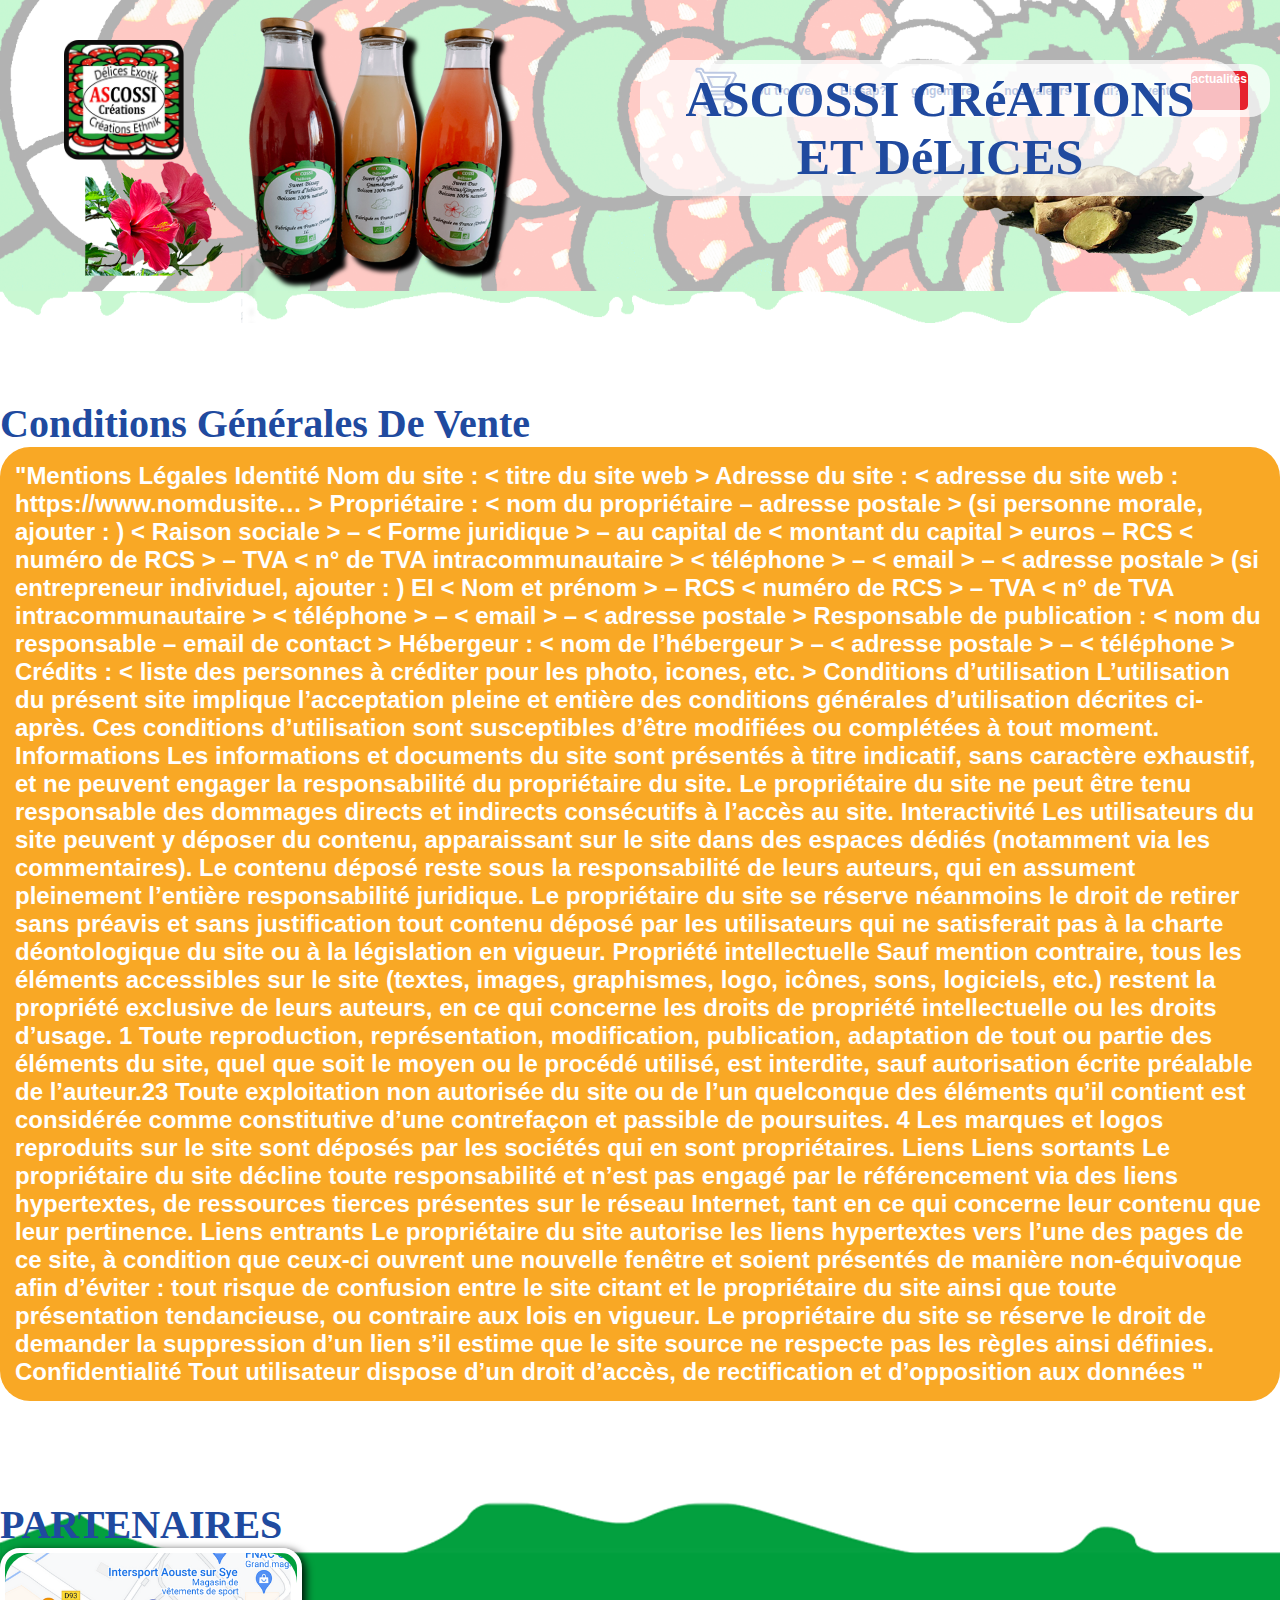
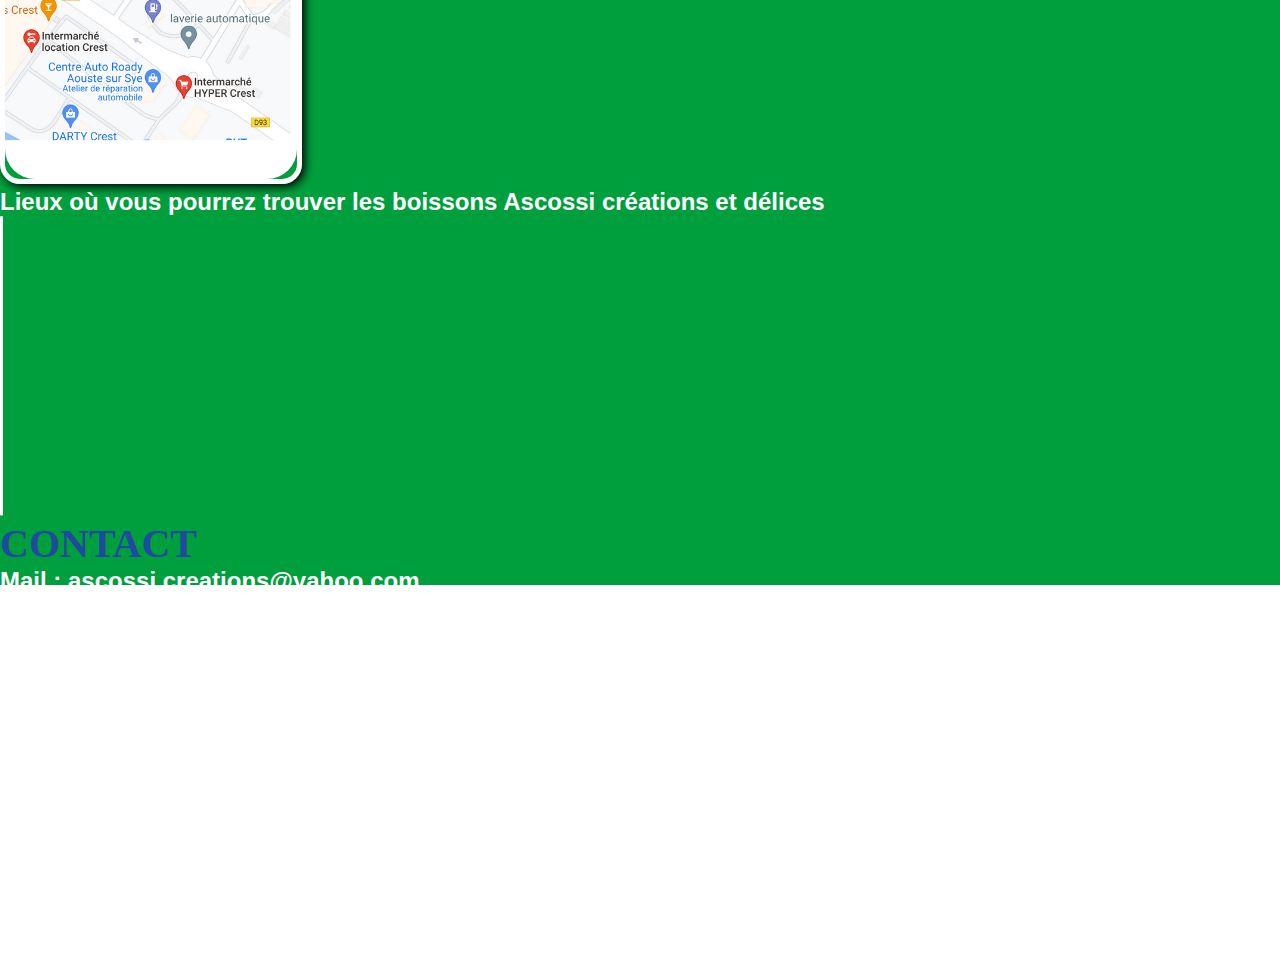
<file: CGV.html>
<!DOCTYPE html>
<html lang="fr">
<head>
    <meta charset="UTF-8">
    <meta name="viewport" content="width=device-width, initial-scale=1.0">
    <link href="https://cdn.jsdelivr.net/npm/bootstrap@5.0.2/dist/css/bootstrap.min.css" rel="stylesheet" integrity="sha384-EVSTQN3/azprG1Anm3QDgpJLIm9Nao0Yz1ztcQTwFspd3yD65VohhpuuCOmLASjC" crossorigin="anonymous">
    <link rel="stylesheet" type="text/css" href="css/style.css">
    <title>Conditions Gènèrales de Vente</title>
</head>
<body>
    <header class="paysage">
        <h1>ASCOSSI CRéATIONS ET DéLICES</h1>
        <a href="index.html"><img class ="logo" src="images/ASCOSSI-CREATION-ET-DELICES-LOGO.png" alt="LOGO-ASCOSSI-CREATION-ET-DELICES"></a>
            <ul class="barre">
                <li class="panier"><a href="panier.html"><img src="/images/panier.PNG"alt="panier"></a></li>
                <li class="button"><a class="blancBouton" href="#lieux" alt="magasins ou les boissons sont en vente">Où trouver</a></li>
                <li class="button"><a class="blancBouton" href="Bissap.html" alt="vertus du Bissap">Bissap?</a></li>
                <li class="button"><a class="blancBouton" href="gingembre.html" alt="vertus du Gingembre">gingembre?</a></li>
                <li class="button"><a class="blancBouton" href="index.html#valeurs" alt="valeurs">nos valeurs</a></li>
                <li class="button"><a class="blancBouton" href="index.html#qui" alt="histoire d ascossi">qui?</a></li>
                <li class="button"><a class="blancBouton" href="vente.html" alt="page de vente">vente</a></li> 
                <li class="actualite"><a class="blanc" href="actualites.html">actualités</a></li>
                <div class="header__nav__close"onclick="closeMenuMobile()">
                    <svg aria-hidden="true" fill="currentColor" viewBox="0 0 20 20" xmlns="http://www.w3.org/2000/svg">
                        <path d="M6.28 5.22a.75.75 0 00-1.06 1.06L8.94 10l-3.72 3.72a.75.75 0 101.06 1.06L10 11.06l3.72 3.72a.75.75 0 101.06-1.06L11.06 10l3.72-3.72a.75.75 0 00-1.06-1.06L10 8.94 6.28 5.22z"></path>
                    </svg>
                </div>
            </ul>
        </nav>
        <div class="header__burger" onclick="openMenuMobile()">
            <svg xmlns="http://www.w3.org/2000/svg" fill="none" viewBox="0 0 24 24" stroke-width="1.5" stroke="currentColor" class="w-6 h-6">
                <path stroke-linecap="round" stroke-linejoin="round" d="M3.75 5.25h16.5m-16.5 4.5h16.5m-16.5 4.5h16.5m-16.5 4.5h16.5" />
            </svg>  
        </div>    
    </header>
    <main>
        <div class="container">
            <div class="row">
                <div class="col-12">
                    <h2 id="qui">Conditions Générales De Vente</h2>
                    <p class="couleur">
                        "Mentions Légales

                        Identité
                        
                        Nom du site : < titre du site web >
                        Adresse du site : < adresse du site web : https://www.nomdusite… >
                        
                        Propriétaire : < nom du propriétaire – adresse postale >
                        
                        (si personne morale, ajouter : )
                        < Raison sociale > – < Forme juridique > – au capital de < montant du capital > euros – RCS < numéro de RCS > – TVA < n° de TVA intracommunautaire >
                        < téléphone > – < email > – < adresse postale >
                        
                        (si entrepreneur individuel, ajouter : )
                        EI < Nom et prénom > – RCS < numéro de RCS > – TVA < n° de TVA intracommunautaire >
                        < téléphone > – < email > – < adresse postale >
                        
                        Responsable de publication : < nom du responsable – email de contact >
                        
                        Hébergeur : < nom de l’hébergeur > – < adresse postale > – < téléphone >
                        
                        Crédits : < liste des personnes à créditer pour les photo, icones, etc. >
                        Conditions d’utilisation
                        
                        L’utilisation du présent site implique l’acceptation pleine et entière des conditions générales d’utilisation décrites ci-après. Ces conditions d’utilisation sont susceptibles d’être modifiées ou complétées à tout moment.
                        Informations
                        
                        Les informations et documents du site sont présentés à titre indicatif, sans caractère exhaustif, et ne peuvent engager la responsabilité du propriétaire du site.
                        
                        Le propriétaire du site ne peut être tenu responsable des dommages directs et indirects consécutifs à l’accès au site.
                        Interactivité
                        
                        Les utilisateurs du site peuvent y déposer du contenu, apparaissant sur le site dans des espaces dédiés (notamment via les commentaires). Le contenu déposé reste sous la responsabilité de leurs auteurs, qui en assument pleinement l’entière responsabilité juridique.
                        
                        Le propriétaire du site se réserve néanmoins le droit de retirer sans préavis et sans justification tout contenu déposé par les utilisateurs qui ne satisferait pas à la charte déontologique du site ou à la législation en vigueur.
                        Propriété intellectuelle
                        
                        Sauf mention contraire, tous les éléments accessibles sur le site (textes, images, graphismes, logo, icônes, sons, logiciels, etc.) restent la propriété exclusive de leurs auteurs, en ce qui concerne les droits de propriété intellectuelle ou les droits d’usage. 1
                        
                        Toute reproduction, représentation, modification, publication, adaptation de tout ou partie des éléments du site, quel que soit le moyen ou le procédé utilisé, est interdite, sauf autorisation écrite préalable de l’auteur.23
                        
                        Toute exploitation non autorisée du site ou de l’un quelconque des éléments qu’il contient est considérée comme constitutive d’une contrefaçon et passible de poursuites. 4
                        
                        Les marques et logos reproduits sur le site sont déposés par les sociétés qui en sont propriétaires.
                        Liens
                        
                        Liens sortants
                        Le propriétaire du site décline toute responsabilité et n’est pas engagé par le référencement via des liens hypertextes, de ressources tierces présentes sur le réseau Internet, tant en ce qui concerne leur contenu que leur pertinence.
                        
                        Liens entrants
                        Le propriétaire du site autorise les liens hypertextes vers l’une des pages de ce site, à condition que ceux-ci ouvrent une nouvelle fenêtre et soient présentés de manière non-équivoque afin d’éviter :
                        
                            tout risque de confusion entre le site citant et le propriétaire du site
                            ainsi que toute présentation tendancieuse, ou contraire aux lois en vigueur.
                        
                        Le propriétaire du site se réserve le droit de demander la suppression d’un lien s’il estime que le site source ne respecte pas les règles ainsi définies.
                        Confidentialité
                        
                        Tout utilisateur dispose d’un droit d’accès, de rectification et d’opposition aux données "
                    </p>
                </div>    
            </div>
        </div>
    </main>
    <footer class="footer"> 
        <div class="container my-5">
            <div class="position-relative" style="bottom: -15vh">
                <div class="row">
                    <div class="col-xs-12 col-sm-4 col-md-6">
                        <a href="lieux.html"alt="lien vers page de lieux de distribution de Ascossi Créations et Délices">
                            <h2 id="lieux">PARTENAIRES</h2>
                            <div class="row mt-5">
                                <div class="col-xs-12 col-md-6 col-lg-7">
                                    <img class="imageMap" src="images/imageGooglemap.png" alt="image de googlemap">
                                </div>
                                <div class="col-xs-12 col-md-6 col-lg-5">
                                    <p class="emplacementPetit">Lieux où vous pourrez trouver les boissons Ascossi créations et délices</p>
                                </div>
                          </div>
                        </a>
                    </div>
                    <div class="col-1">
                        <img class="trait"src="/images/Tracé 118.png" alt="trait de separation">
                    </div>
                    <div class="col-xs-12 col-sm-7 col-md-5">
                        <h2 class="contact">CONTACT</h2>
                        <div class="col-12 position-relative" style="bottom:-60px">
                        <a class="emplacementPetit2"href="mailto:ascossi.creations@yahoo.com"><p> Mail : ascossi.creations@yahoo.com </p></a>
                        <p class="emplacementPetit2">Adresse : Ascossi 26400 Crest</p>
                        <p class="emplacementPetit2">Tel : 06 17 85 22 69</p>
                        </div>
                    </div>
                    </div>
                </div>
            </div>
            <div class="row"></div>
                <div class="barreFooter">
                     <div class="d-flex justify-content-evenly">
                            <div class="btn btn-link mb-2">
                                <a href="données_personnelles.html" alt="données_personnelles"><p class="boutonFooter">Données Personnelles</p></a>
                            </div>
                            <div class="btn btn-link mb-2">
                                <a href="CGV.html" alt="Conditions Générales de Vente"><p class="boutonFooter">C G V</p></a>
                            </div>
                            <div class="btn btn-link mb-2">
                                <a href="CGU.html" alt="Conditions Générales d Utilisateur"><p class="boutonFooter">C G U</p></a>
                            </div>
                            <div class="btn btn-link mb-2">
                                <a href="Mentions_légales.html" alt="Mentions Légales"><p class="boutonFooter">Mentions Légales</p></a>
                            </div>
                        </div>
                    </div>  
                </div> 
            </div>    
        </div> 
    </footer>

<script src="https://cdn.jsdelivr.net/npm/bootstrap@5.0.2/dist/js/bootstrap.bundle.min.js" integrity="sha384-MrcW6ZMFYlzcLA8Nl+NtUVF0sA7MsXsP1UyJoMp4YLEuNSfAP+JcXn/tWtIaxVXM" crossorigin="anonymous"></script>
<script src="./js/index.js"></script>

</body>
    
</html>
</file>
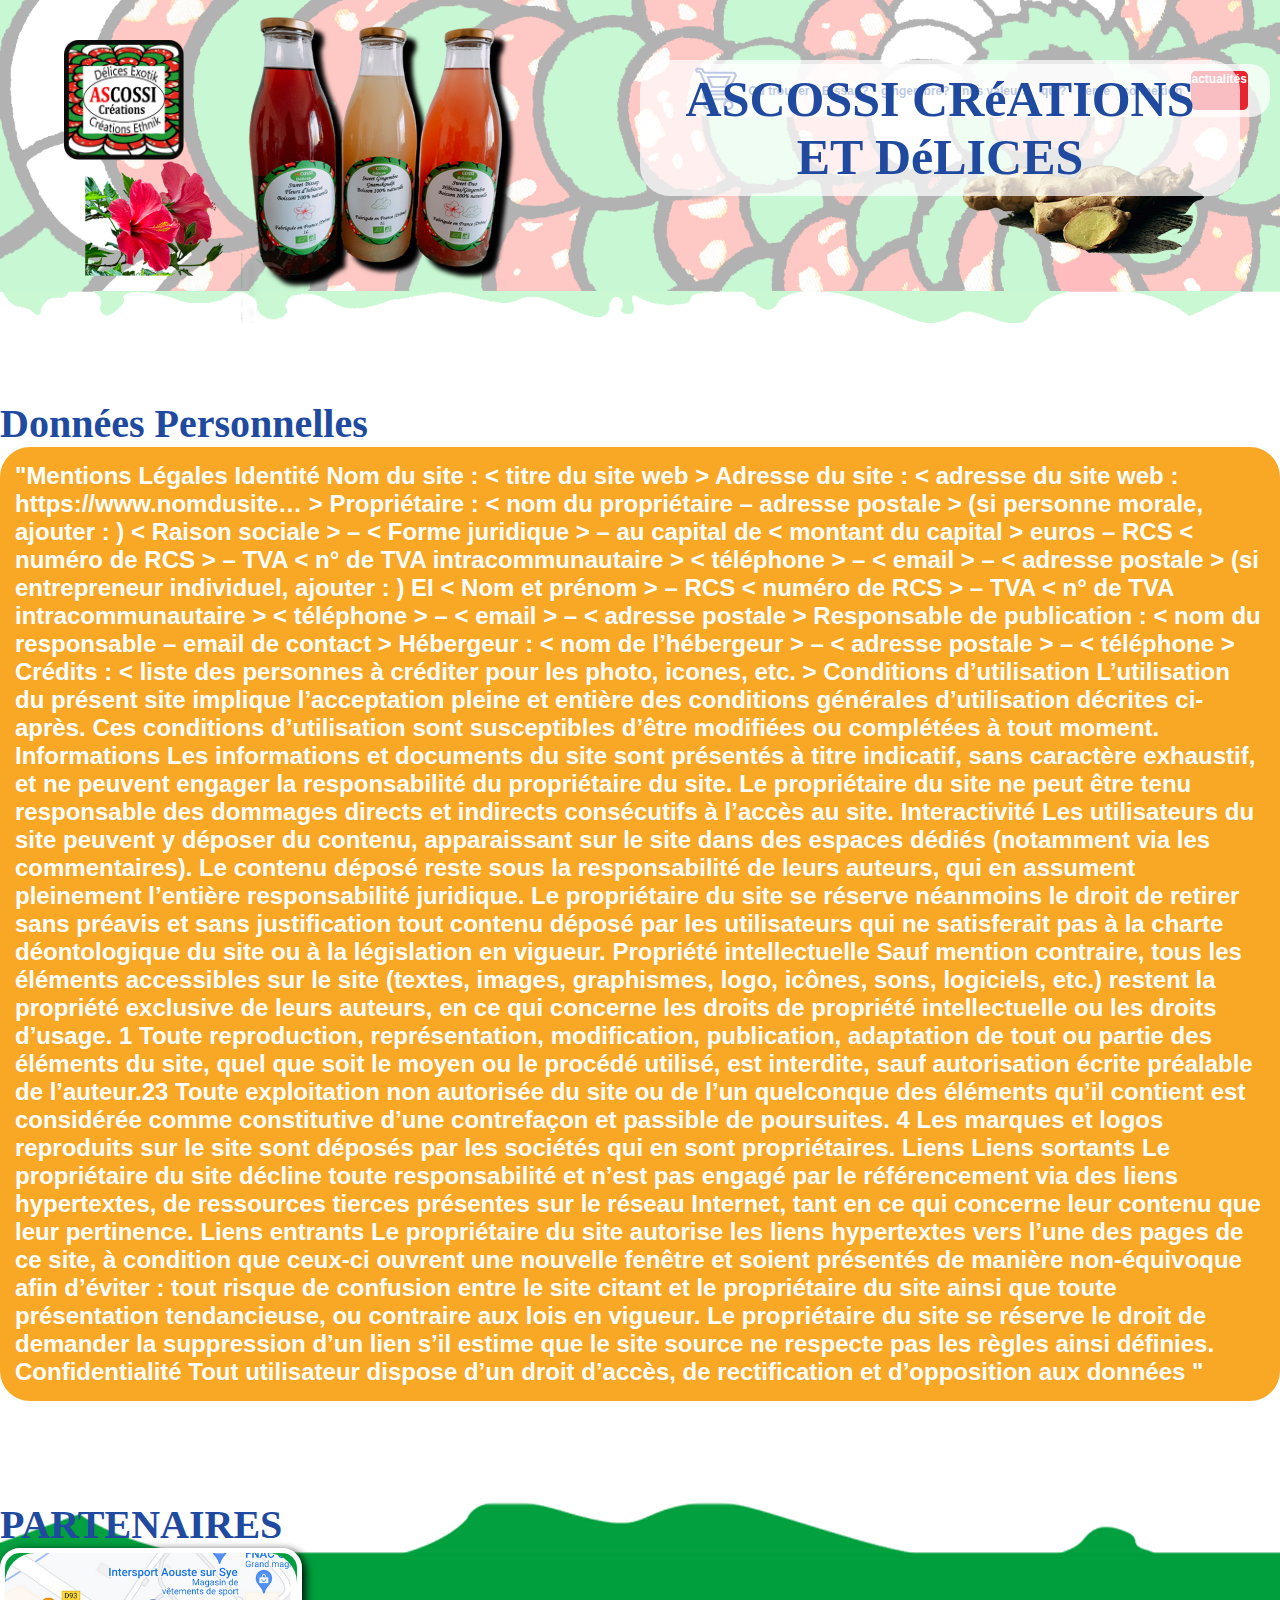
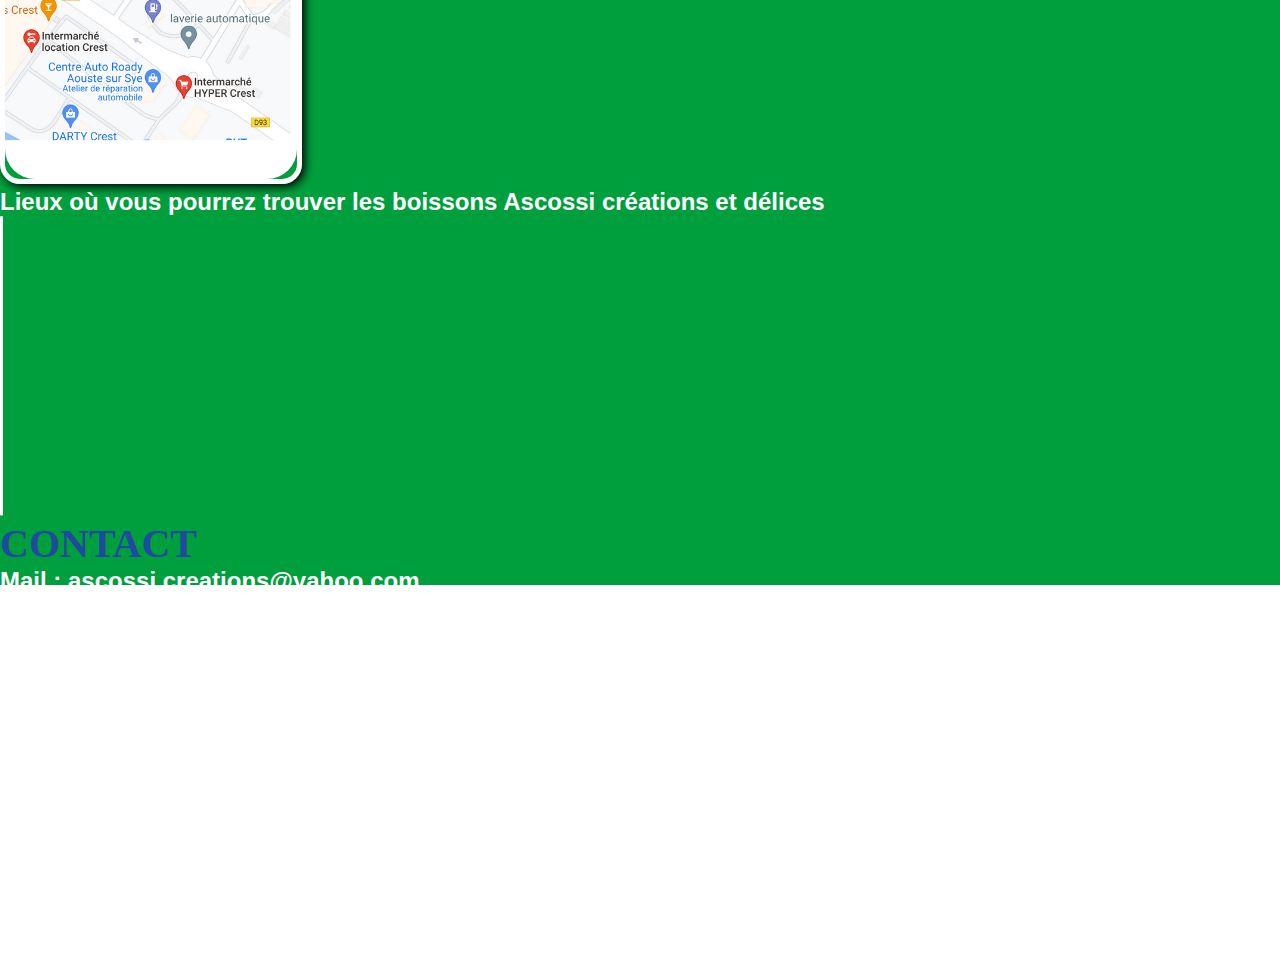
<file: données_personnelles.html>
<!DOCTYPE html>
<html lang="fr">
<head>
    <meta charset="UTF-8">
    <meta name="viewport" content="width=device-width, initial-scale=1.0">
    <link href="https://cdn.jsdelivr.net/npm/bootstrap@5.0.2/dist/css/bootstrap.min.css" rel="stylesheet" integrity="sha384-EVSTQN3/azprG1Anm3QDgpJLIm9Nao0Yz1ztcQTwFspd3yD65VohhpuuCOmLASjC" crossorigin="anonymous">
    <link rel="stylesheet" type="text/css" href="css/style.css">
    <title>Données Personnelles</title>
</head>
<body>
    <header class="paysage">
        <h1>ASCOSSI CRéATIONS ET DéLICES</h1>
        <a href="index.html"><img class ="logo" src="images/ASCOSSI-CREATION-ET-DELICES-LOGO.png" alt="LOGO-ASCOSSI-CREATION-ET-DELICES"></a>
        <nav class="header__nav">        
            <ul class="barre">
                <li class="panier"><a href="panier.html"><img src="/images/panier.PNG"alt="panier"></a></li>
                <li class="button"><a class="blancBouton" href="#lieux" alt="magasins ou les boissons sont en vente">Où trouver</a></li>
                <li class="button"><a class="blancBouton" href="Bissap.html" alt="vertus du Bissap">Bissap?</a></li>
                <li class="button"><a class="blancBouton" href="gingembre.html" alt="vertus du Gingembre">gingembre?</a></li>
                <li class="button"><a class="blancBouton" href="index.html#valeurs" alt="valeurs">nos valeurs</a></li>
                <li class="button"><a class="blancBouton" href="index.html#qui" alt="histoire d ascossi">qui?</a></li>
                <li class="button"><a class="blancBouton" href="vente.html" alt="page de vente">vente</a></li> 
                <li class="button"><a class="blancBouton" href="user.html" alt="connexion">connexion</a></li> 
                <li class="actualite"><a class="blanc" href="actualites.html">actualités</a></li>
                <div class="header__nav__close"onclick="closeMenuMobile()">
                    <svg aria-hidden="true" fill="currentColor" viewBox="0 0 20 20" xmlns="http://www.w3.org/2000/svg">
                        <path d="M6.28 5.22a.75.75 0 00-1.06 1.06L8.94 10l-3.72 3.72a.75.75 0 101.06 1.06L10 11.06l3.72 3.72a.75.75 0 101.06-1.06L11.06 10l3.72-3.72a.75.75 0 00-1.06-1.06L10 8.94 6.28 5.22z"></path>
                    </svg>
                </div>
            </ul>
        </nav>
        <div class="header__burger" onclick="openMenuMobile()">
            <svg xmlns="http://www.w3.org/2000/svg" fill="none" viewBox="0 0 24 24" stroke-width="1.5" stroke="currentColor" class="w-6 h-6">
                <path stroke-linecap="round" stroke-linejoin="round" d="M3.75 5.25h16.5m-16.5 4.5h16.5m-16.5 4.5h16.5m-16.5 4.5h16.5" />
            </svg>  
        </div>    
    </header>
   <main>
        <div class="container">
            <div class="row">
                <div class="col-12">
                    <h2 id="qui">Données Personnelles</h2>
                    <p class="couleur">
                        "Mentions Légales

                        Identité
                        
                        Nom du site : < titre du site web >
                        Adresse du site : < adresse du site web : https://www.nomdusite… >
                        
                        Propriétaire : < nom du propriétaire – adresse postale >
                        
                        (si personne morale, ajouter : )
                        < Raison sociale > – < Forme juridique > – au capital de < montant du capital > euros – RCS < numéro de RCS > – TVA < n° de TVA intracommunautaire >
                        < téléphone > – < email > – < adresse postale >
                        
                        (si entrepreneur individuel, ajouter : )
                        EI < Nom et prénom > – RCS < numéro de RCS > – TVA < n° de TVA intracommunautaire >
                        < téléphone > – < email > – < adresse postale >
                        
                        Responsable de publication : < nom du responsable – email de contact >
                        
                        Hébergeur : < nom de l’hébergeur > – < adresse postale > – < téléphone >
                        
                        Crédits : < liste des personnes à créditer pour les photo, icones, etc. >
                        Conditions d’utilisation
                        
                        L’utilisation du présent site implique l’acceptation pleine et entière des conditions générales d’utilisation décrites ci-après. Ces conditions d’utilisation sont susceptibles d’être modifiées ou complétées à tout moment.
                        Informations
                        
                        Les informations et documents du site sont présentés à titre indicatif, sans caractère exhaustif, et ne peuvent engager la responsabilité du propriétaire du site.
                        
                        Le propriétaire du site ne peut être tenu responsable des dommages directs et indirects consécutifs à l’accès au site.
                        Interactivité
                        
                        Les utilisateurs du site peuvent y déposer du contenu, apparaissant sur le site dans des espaces dédiés (notamment via les commentaires). Le contenu déposé reste sous la responsabilité de leurs auteurs, qui en assument pleinement l’entière responsabilité juridique.
                        
                        Le propriétaire du site se réserve néanmoins le droit de retirer sans préavis et sans justification tout contenu déposé par les utilisateurs qui ne satisferait pas à la charte déontologique du site ou à la législation en vigueur.
                        Propriété intellectuelle
                        
                        Sauf mention contraire, tous les éléments accessibles sur le site (textes, images, graphismes, logo, icônes, sons, logiciels, etc.) restent la propriété exclusive de leurs auteurs, en ce qui concerne les droits de propriété intellectuelle ou les droits d’usage. 1
                        
                        Toute reproduction, représentation, modification, publication, adaptation de tout ou partie des éléments du site, quel que soit le moyen ou le procédé utilisé, est interdite, sauf autorisation écrite préalable de l’auteur.23
                        
                        Toute exploitation non autorisée du site ou de l’un quelconque des éléments qu’il contient est considérée comme constitutive d’une contrefaçon et passible de poursuites. 4
                        
                        Les marques et logos reproduits sur le site sont déposés par les sociétés qui en sont propriétaires.
                        Liens
                        
                        Liens sortants
                        Le propriétaire du site décline toute responsabilité et n’est pas engagé par le référencement via des liens hypertextes, de ressources tierces présentes sur le réseau Internet, tant en ce qui concerne leur contenu que leur pertinence.
                        
                        Liens entrants
                        Le propriétaire du site autorise les liens hypertextes vers l’une des pages de ce site, à condition que ceux-ci ouvrent une nouvelle fenêtre et soient présentés de manière non-équivoque afin d’éviter :
                        
                            tout risque de confusion entre le site citant et le propriétaire du site
                            ainsi que toute présentation tendancieuse, ou contraire aux lois en vigueur.
                        
                        Le propriétaire du site se réserve le droit de demander la suppression d’un lien s’il estime que le site source ne respecte pas les règles ainsi définies.
                        Confidentialité
                        
                        Tout utilisateur dispose d’un droit d’accès, de rectification et d’opposition aux données "
                    </p>
                </div>    
            </div>
        </div>
    </main>
    <footer class="footer"> 
        <div class="container my-5">
            <div class="position-relative" style="bottom: -15vh">
                <div class="row">
                    <div class="col-xs-12 col-sm-4 col-md-6">
                        <a href="lieux.html"alt="lien vers page de lieux de distribution de Ascossi Créations et Délices">
                            <h2 id="lieux">PARTENAIRES</h2>
                            <div class="row mt-5">
                                <div class="col-xs-12 col-md-6 col-lg-7">
                                    <img class="imageMap" src="images/imageGooglemap.png" alt="image de googlemap">
                                </div>
                                <div class="col-xs-12 col-md-6 col-lg-5">
                                    <p class="emplacementPetit">Lieux où vous pourrez trouver les boissons Ascossi créations et délices</p>
                                </div>
                          </div>
                        </a>
                    </div>
                    <div class="col-1">
                        <img class="trait"src="/images/Tracé 118.png" alt="trait de separation">
                    </div>
                    <div class="col-xs-12 col-sm-7 col-md-5">
                        <h2 class="contact">CONTACT</h2>
                        <div class="col-12 position-relative" style="bottom:-60px">
                        <a class="emplacementPetit2"href="mailto:ascossi.creations@yahoo.com"><p> Mail : ascossi.creations@yahoo.com </p></a>
                        <p class="emplacementPetit2">Adresse : Ascossi 26400 Crest</p>
                        <p class="emplacementPetit2">Tel : 06 17 85 22 69</p>
                        </div>
                    </div>
                    </div>
                </div>
            </div>
            <div class="row"></div>
                <div class="barreFooter">
                     <div class="d-flex justify-content-evenly">
                            <div class="btn btn-link mb-2">
                                <a href="données_personnelles.html" alt="données_personnelles"><p class="boutonFooter">Données Personnelles</p></a>
                            </div>
                            <div class="btn btn-link mb-2">
                                <a href="CGV.html" alt="Conditions Générales de Vente"><p class="boutonFooter">C G V</p></a>
                            </div>
                            <div class="btn btn-link mb-2">
                                <a href="CGU.html" alt="Conditions Générales d Utilisateur"><p class="boutonFooter">C G U</p></a>
                            </div>
                            <div class="btn btn-link mb-2">
                                <a href="Mentions_légales.html" alt="Mentions Légales"><p class="boutonFooter">Mentions Légales</p></a>
                            </div>
                        </div>
                    </div>  
                </div> 
            </div>    
        </div> 
    </footer>

<script src="https://cdn.jsdelivr.net/npm/bootstrap@5.0.2/dist/js/bootstrap.bundle.min.js" integrity="sha384-MrcW6ZMFYlzcLA8Nl+NtUVF0sA7MsXsP1UyJoMp4YLEuNSfAP+JcXn/tWtIaxVXM" crossorigin="anonymous"></script>
<script src="./js/index.js"></script>

</body>
    
</html>
</file>
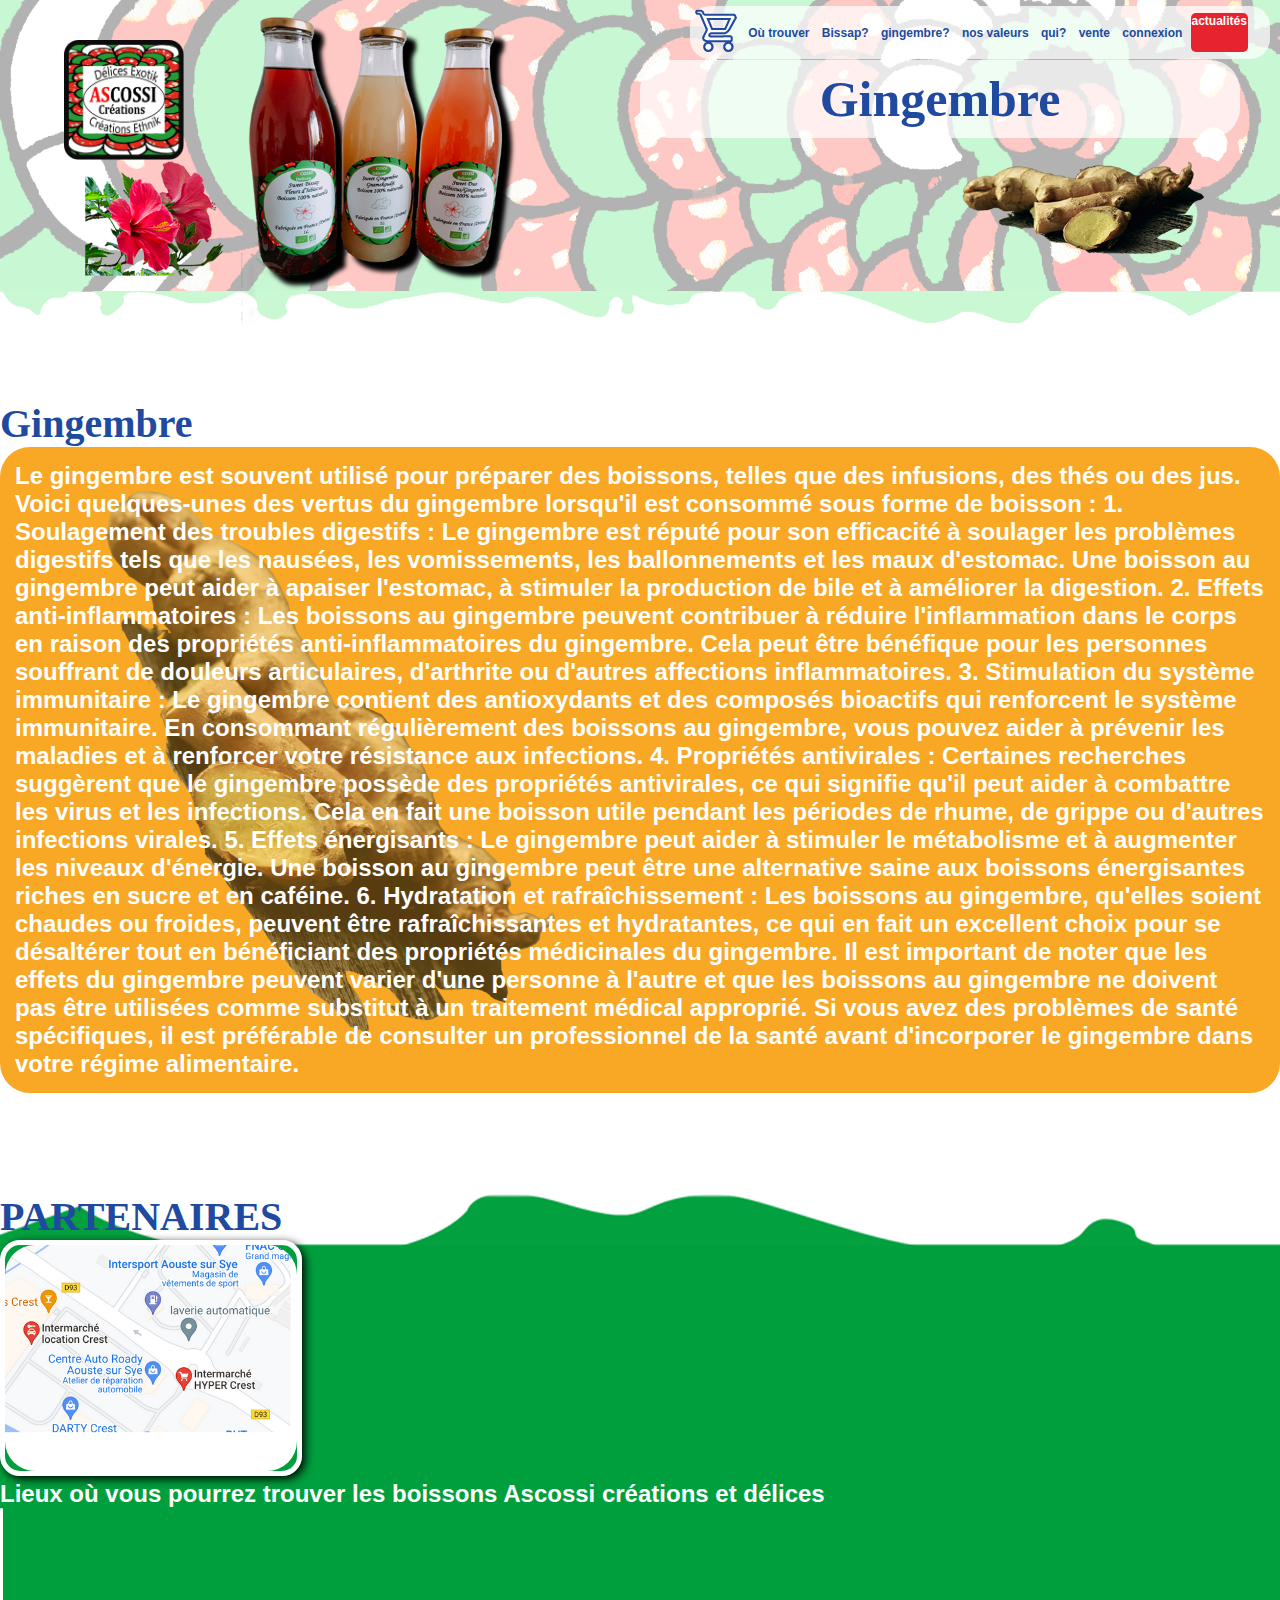
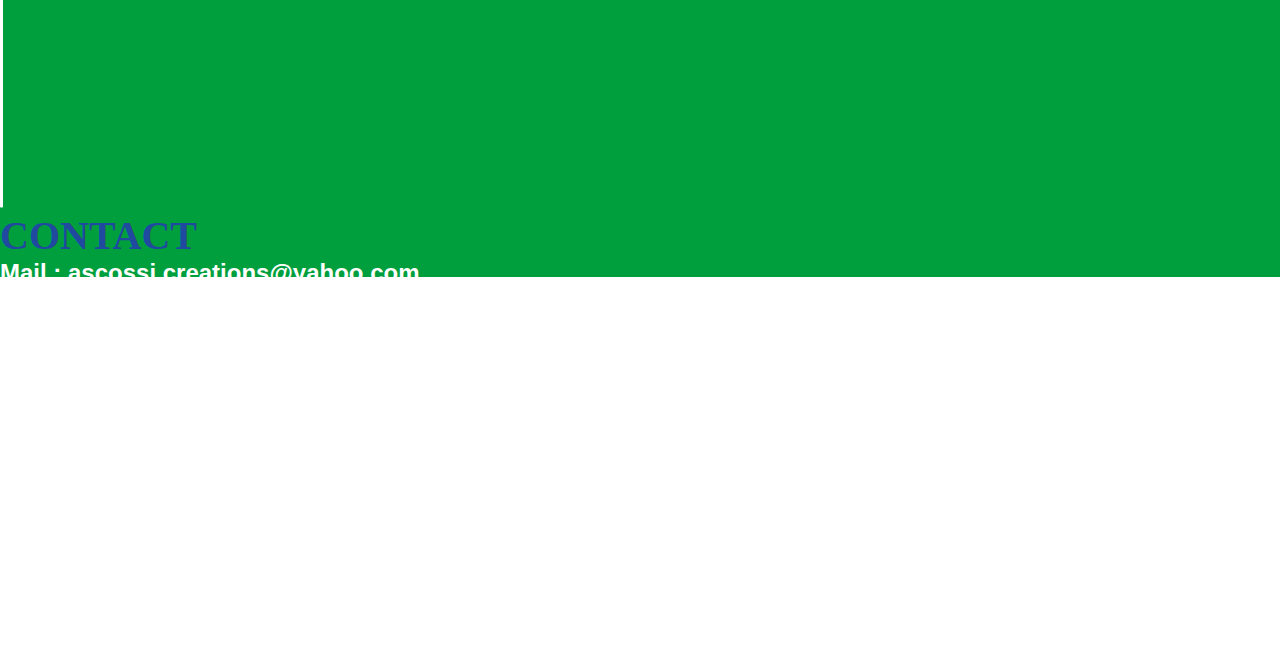
<file: gingembre.html>
<!DOCTYPE html>
<html lang="fr">
<head>
    <meta charset="UTF-8">
    <meta name="viewport" content="width=device-width, initial-scale=1.0">
    <link href="https://cdn.jsdelivr.net/npm/bootstrap@5.0.2/dist/css/bootstrap.min.css" rel="stylesheet" integrity="sha384-EVSTQN3/azprG1Anm3QDgpJLIm9Nao0Yz1ztcQTwFspd3yD65VohhpuuCOmLASjC" crossorigin="anonymous">
    <link rel="stylesheet" type="text/css" href="css/style.css">
    <title>Gingembre</title>
</head>
<body>
    <header class="paysage">
        <h1>Gingembre</h1>
        <a href="index.html"><img class ="logo" src="images/ASCOSSI-CREATION-ET-DELICES-LOGO.png" alt="LOGO-ASCOSSI-CREATION-ET-DELICES"></a>
        <nav class="header__nav">        
            <ul class="barre">
                <li class="panier"><a href="panier.html"><img src="/images/panier.PNG"alt="panier"></a></li>
                <li class="button"><a class="blancBouton" href="#lieux" alt="magasins ou les boissons sont en vente">Où trouver</a></li>
                <li class="button"><a class="blancBouton" href="Bissap.html" alt="vertus du Bissap">Bissap?</a></li>
                <li class="button"><a class="blancBouton" href="gingembre.html" alt="vertus du Gingembre">gingembre?</a></li>
                <li class="button"><a class="blancBouton" href="index.html#valeurs" alt="valeurs">nos valeurs</a></li>
                <li class="button"><a class="blancBouton" href="index.html#qui" alt="histoire d ascossi">qui?</a></li>
                <li class="button"><a class="blancBouton" href="vente.html" alt="page de vente">vente</a></li> 
                <li class="button"><a class="blancBouton" href="user.html" alt="connexion">connexion</a></li> 
                <li class="actualite"><a class="blanc" href="actualites.html">actualités</a></li>
                <div class="header__nav__close"onclick="closeMenuMobile()">
                    <svg aria-hidden="true" fill="currentColor" viewBox="0 0 20 20" xmlns="http://www.w3.org/2000/svg">
                        <path d="M6.28 5.22a.75.75 0 00-1.06 1.06L8.94 10l-3.72 3.72a.75.75 0 101.06 1.06L10 11.06l3.72 3.72a.75.75 0 101.06-1.06L11.06 10l3.72-3.72a.75.75 0 00-1.06-1.06L10 8.94 6.28 5.22z"></path>
                    </svg>
                </div>
            </ul>
        </nav>
        <div class="header__burger" onclick="openMenuMobile()">
            <svg xmlns="http://www.w3.org/2000/svg" fill="none" viewBox="0 0 24 24" stroke-width="1.5" stroke="currentColor" class="w-6 h-6">
                <path stroke-linecap="round" stroke-linejoin="round" d="M3.75 5.25h16.5m-16.5 4.5h16.5m-16.5 4.5h16.5m-16.5 4.5h16.5" />
            </svg>  
        </div>    
    </header>
    <main>
        <div class="container">
            <div class="row">
                <div class="col-12">
                    <h2 id="qui">Gingembre</h2>
                    <p class="couleur fondGingembre">
                        Le gingembre est souvent utilisé pour préparer des boissons, telles que des infusions, des thés ou des jus. Voici quelques-unes des vertus du gingembre lorsqu'il est consommé sous forme de boisson :
                        1.	Soulagement des troubles digestifs : Le gingembre est réputé pour son efficacité à soulager les problèmes digestifs tels que les nausées, les vomissements, les ballonnements et les maux d'estomac. Une boisson au gingembre peut aider à apaiser l'estomac, à stimuler la production de bile et à améliorer la digestion.
                        2.	Effets anti-inflammatoires : Les boissons au gingembre peuvent contribuer à réduire l'inflammation dans le corps en raison des propriétés anti-inflammatoires du gingembre. Cela peut être bénéfique pour les personnes souffrant de douleurs articulaires, d'arthrite ou d'autres affections inflammatoires.
                        3.	Stimulation du système immunitaire : Le gingembre contient des antioxydants et des composés bioactifs qui renforcent le système immunitaire. En consommant régulièrement des boissons au gingembre, vous pouvez aider à prévenir les maladies et à renforcer votre résistance aux infections.
                        4.	Propriétés antivirales : Certaines recherches suggèrent que le gingembre possède des propriétés antivirales, ce qui signifie qu'il peut aider à combattre les virus et les infections. Cela en fait une boisson utile pendant les périodes de rhume, de grippe ou d'autres infections virales.
                        5.	Effets énergisants : Le gingembre peut aider à stimuler le métabolisme et à augmenter les niveaux d'énergie. Une boisson au gingembre peut être une alternative saine aux boissons énergisantes riches en sucre et en caféine.
                        6.	Hydratation et rafraîchissement : Les boissons au gingembre, qu'elles soient chaudes ou froides, peuvent être rafraîchissantes et hydratantes, ce qui en fait un excellent choix pour se désaltérer tout en bénéficiant des propriétés médicinales du gingembre.
                        Il est important de noter que les effets du gingembre peuvent varier d'une personne à l'autre et que les boissons au gingembre ne doivent pas être utilisées comme substitut à un traitement médical approprié. Si vous avez des problèmes de santé spécifiques, il est préférable de consulter un professionnel de la santé avant d'incorporer le gingembre dans votre régime alimentaire.
                    </p>
                </div>    
            </div>
        </div>
    </main>
    <footer class="footer"> 
        <div class="container my-5">
            <div class="position-relative" style="bottom: -15vh">
                <div class="row">
                    <div class="col-xs-12 col-sm-4 col-md-6">
                        <a href="lieux.html"alt="lien vers page de lieux de distribution de Ascossi Créations et Délices">
                            <h2 id="lieux">PARTENAIRES</h2>
                            <div class="row mt-5">
                                <div class="col-xs-12 col-md-6 col-lg-7">
                                    <img class="imageMap" src="images/imageGooglemap.png" alt="image de googlemap">
                                </div>
                                <div class="col-xs-12 col-md-6 col-lg-5">
                                    <p class="emplacementPetit">Lieux où vous pourrez trouver les boissons Ascossi créations et délices</p>
                                </div>
                          </div>
                        </a>
                    </div>
                    <div class="col-1">
                        <img class="trait"src="/images/Tracé 118.png" alt="trait de separation">
                    </div>
                    <div class="col-xs-12 col-sm-7 col-md-5">
                        <h2 class="contact">CONTACT</h2>
                        <div class="col-12 position-relative" style="bottom:-60px">
                        <a class="emplacementPetit2"href="mailto:ascossi.creations@yahoo.com"><p> Mail : ascossi.creations@yahoo.com </p></a>
                        <p class="emplacementPetit2">Adresse : Ascossi 26400 Crest</p>
                        <p class="emplacementPetit2">Tel : 06 17 85 22 69</p>
                        </div>
                    </div>
                    </div>
                </div>
            </div>
            <div class="row"></div>
                <div class="barreFooter">
                     <div class="d-flex justify-content-evenly">
                            <div class="btn btn-link mb-2">
                                <a href="données_personnelles.html" alt="données_personnelles"><p class="boutonFooter">Données Personnelles</p></a>
                            </div>
                            <div class="btn btn-link mb-2">
                                <a href="CGV.html" alt="Conditions Générales de Vente"><p class="boutonFooter">C G V</p></a>
                            </div>
                            <div class="btn btn-link mb-2">
                                <a href="CGU.html" alt="Conditions Générales d Utilisateur"><p class="boutonFooter">C G U</p></a>
                            </div>
                            <div class="btn btn-link mb-2">
                                <a href="Mentions_légales.html" alt="Mentions Légales"><p class="boutonFooter">Mentions Légales</p></a>
                            </div>
                        </div>
                    </div>  
                </div> 
            </div>    
        </div> 
    </footer>

<script src="https://cdn.jsdelivr.net/npm/bootstrap@5.0.2/dist/js/bootstrap.bundle.min.js" integrity="sha384-MrcW6ZMFYlzcLA8Nl+NtUVF0sA7MsXsP1UyJoMp4YLEuNSfAP+JcXn/tWtIaxVXM" crossorigin="anonymous"></script>
<script src="./js/index.js"></script>

</body>
    
</html>
</file>
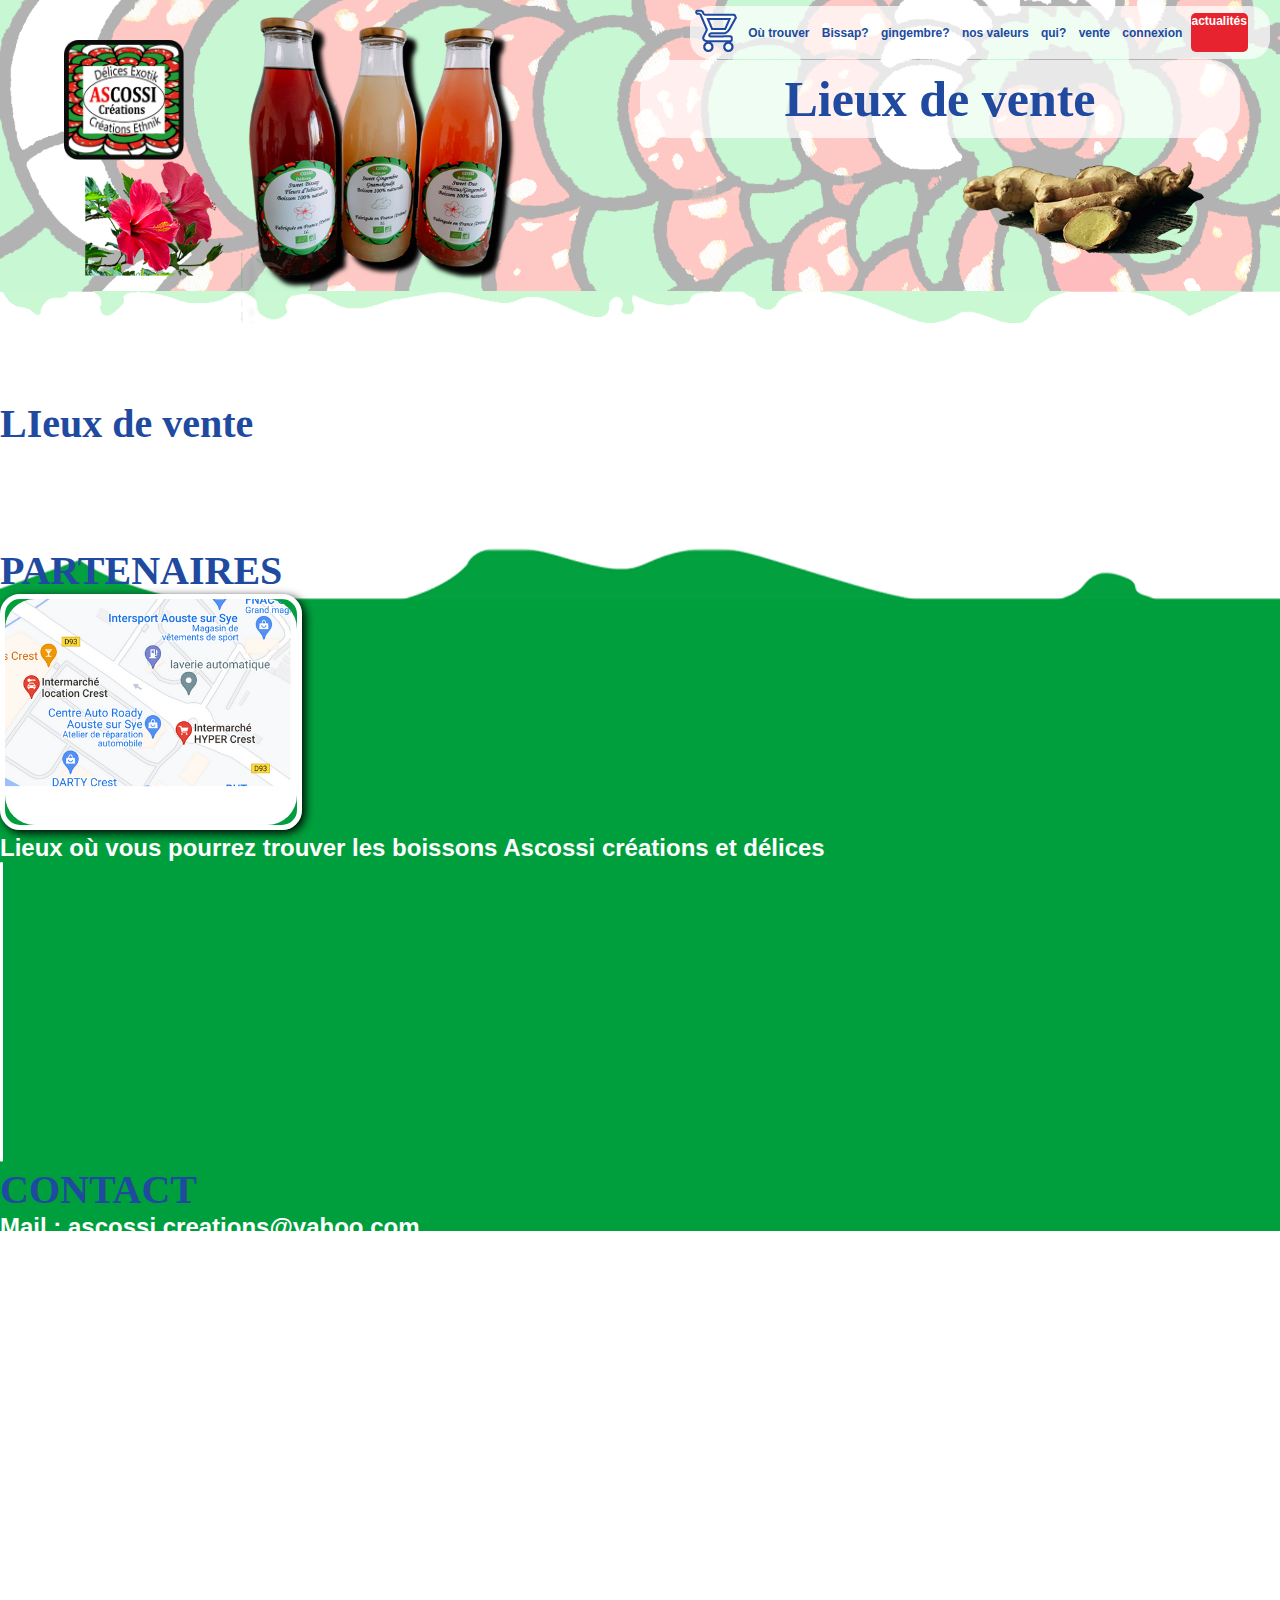
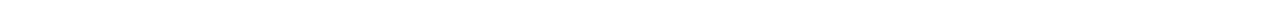
<file: lieux.html>
<!DOCTYPE html>
<html lang="fr">
<head>
    <meta charset="UTF-8">
    <meta name="viewport" content="width=device-width, initial-scale=1.0">
    <link href="https://cdn.jsdelivr.net/npm/bootstrap@5.0.2/dist/css/bootstrap.min.css" rel="stylesheet" integrity="sha384-EVSTQN3/azprG1Anm3QDgpJLIm9Nao0Yz1ztcQTwFspd3yD65VohhpuuCOmLASjC" crossorigin="anonymous">
    <link rel="stylesheet" type="text/css" href="css/style.css">
    <title>Lieux de Vente</title>
</head>
<body>
    <header class="paysage">
        <h1>Lieux de vente</h1>
        <a href="index.html"><img class ="logo" src="images/ASCOSSI-CREATION-ET-DELICES-LOGO.png" alt="LOGO-ASCOSSI-CREATION-ET-DELICES"></a>
        <nav class="header__nav">        
            <ul class="barre">
                <li class="panier"><a href="panier.html"><img src="/images/panier.PNG"alt="panier"></a></li>
                <li class="button"><a class="blancBouton" href="#lieux" alt="magasins ou les boissons sont en vente">Où trouver</a></li>
                <li class="button"><a class="blancBouton" href="Bissap.html" alt="vertus du Bissap">Bissap?</a></li>
                <li class="button"><a class="blancBouton" href="gingembre.html" alt="vertus du Gingembre">gingembre?</a></li>
                <li class="button"><a class="blancBouton" href="index.html#valeurs" alt="valeurs">nos valeurs</a></li>
                <li class="button"><a class="blancBouton" href="index.html#qui" alt="histoire d ascossi">qui?</a></li>
                <li class="button"><a class="blancBouton" href="vente.html" alt="page de vente">vente</a></li>
                <li class="button"><a class="blancBouton" href="user.html" alt="connexion">connexion</a></li> 
                <li class="actualite"><a class="blanc" href="actualites.html">actualités</a></li>
                <div class="header__nav__close"onclick="closeMenuMobile()">
                    <svg aria-hidden="true" fill="currentColor" viewBox="0 0 20 20" xmlns="http://www.w3.org/2000/svg">
                        <path d="M6.28 5.22a.75.75 0 00-1.06 1.06L8.94 10l-3.72 3.72a.75.75 0 101.06 1.06L10 11.06l3.72 3.72a.75.75 0 101.06-1.06L11.06 10l3.72-3.72a.75.75 0 00-1.06-1.06L10 8.94 6.28 5.22z"></path>
                    </svg>
                </div>
            </ul>
        </nav>
        <div class="header__burger" onclick="openMenuMobile()">
            <svg xmlns="http://www.w3.org/2000/svg" fill="none" viewBox="0 0 24 24" stroke-width="1.5" stroke="currentColor" class="w-6 h-6">
                <path stroke-linecap="round" stroke-linejoin="round" d="M3.75 5.25h16.5m-16.5 4.5h16.5m-16.5 4.5h16.5m-16.5 4.5h16.5" />
            </svg>  
        </div>    
    </header>
   <main>
        <h2>LIeux de vente</h2>

    </main>
    <footer class="footer"> 
        <div class="container my-5">
            <div class="position-relative" style="bottom: -15vh">
                <div class="row">
                    <div class="col-xs-12 col-sm-4 col-md-6">
                        <a href="lieux.html"alt="lien vers page de lieux de distribution de Ascossi Créations et Délices">
                            <h2 id="lieux">PARTENAIRES</h2>
                            <div class="row mt-5">
                                <div class="col-xs-12 col-md-6 col-lg-7">
                                    <img class="imageMap" src="images/imageGooglemap.png" alt="image de googlemap">
                                </div>
                                <div class="col-xs-12 col-md-6 col-lg-5">
                                    <p class="emplacementPetit">Lieux où vous pourrez trouver les boissons Ascossi créations et délices</p>
                                </div>
                          </div>
                        </a>
                    </div>
                    <div class="col-1">
                        <img class="trait"src="/images/Tracé 118.png" alt="trait de separation">
                    </div>
                    <div class="col-xs-12 col-sm-7 col-md-5">
                        <h2 class="contact">CONTACT</h2>
                        <div class="col-12 position-relative" style="bottom:-60px">
                        <a class="emplacementPetit2"href="mailto:ascossi.creations@yahoo.com"><p> Mail : ascossi.creations@yahoo.com </p></a>
                        <p class="emplacementPetit2">Adresse : Ascossi 26400 Crest</p>
                        <p class="emplacementPetit2">Tel : 06 17 85 22 69</p>
                        </div>
                    </div>
                    </div>
                </div>
            </div>
            <div class="row"></div>
                <div class="barreFooter">
                     <div class="d-flex justify-content-evenly">
                            <div class="btn btn-link mb-2">
                                <a href="données_personnelles.html" alt="données_personnelles"><p class="boutonFooter">Données Personnelles</p></a>
                            </div>
                            <div class="btn btn-link mb-2">
                                <a href="CGV.html" alt="Conditions Générales de Vente"><p class="boutonFooter">C G V</p></a>
                            </div>
                            <div class="btn btn-link mb-2">
                                <a href="CGU.html" alt="Conditions Générales d Utilisateur"><p class="boutonFooter">C G U</p></a>
                            </div>
                            <div class="btn btn-link mb-2">
                                <a href="Mentions_légales.html" alt="Mentions Légales"><p class="boutonFooter">Mentions Légales</p></a>
                            </div>
                        </div>
                    </div>  
                </div> 
            </div>    
        </div> 
    </footer>

<script src="https://cdn.jsdelivr.net/npm/bootstrap@5.0.2/dist/js/bootstrap.bundle.min.js" integrity="sha384-MrcW6ZMFYlzcLA8Nl+NtUVF0sA7MsXsP1UyJoMp4YLEuNSfAP+JcXn/tWtIaxVXM" crossorigin="anonymous"></script>
<script src="./js/index.js"></script>

</body>
    
</html>
</file>
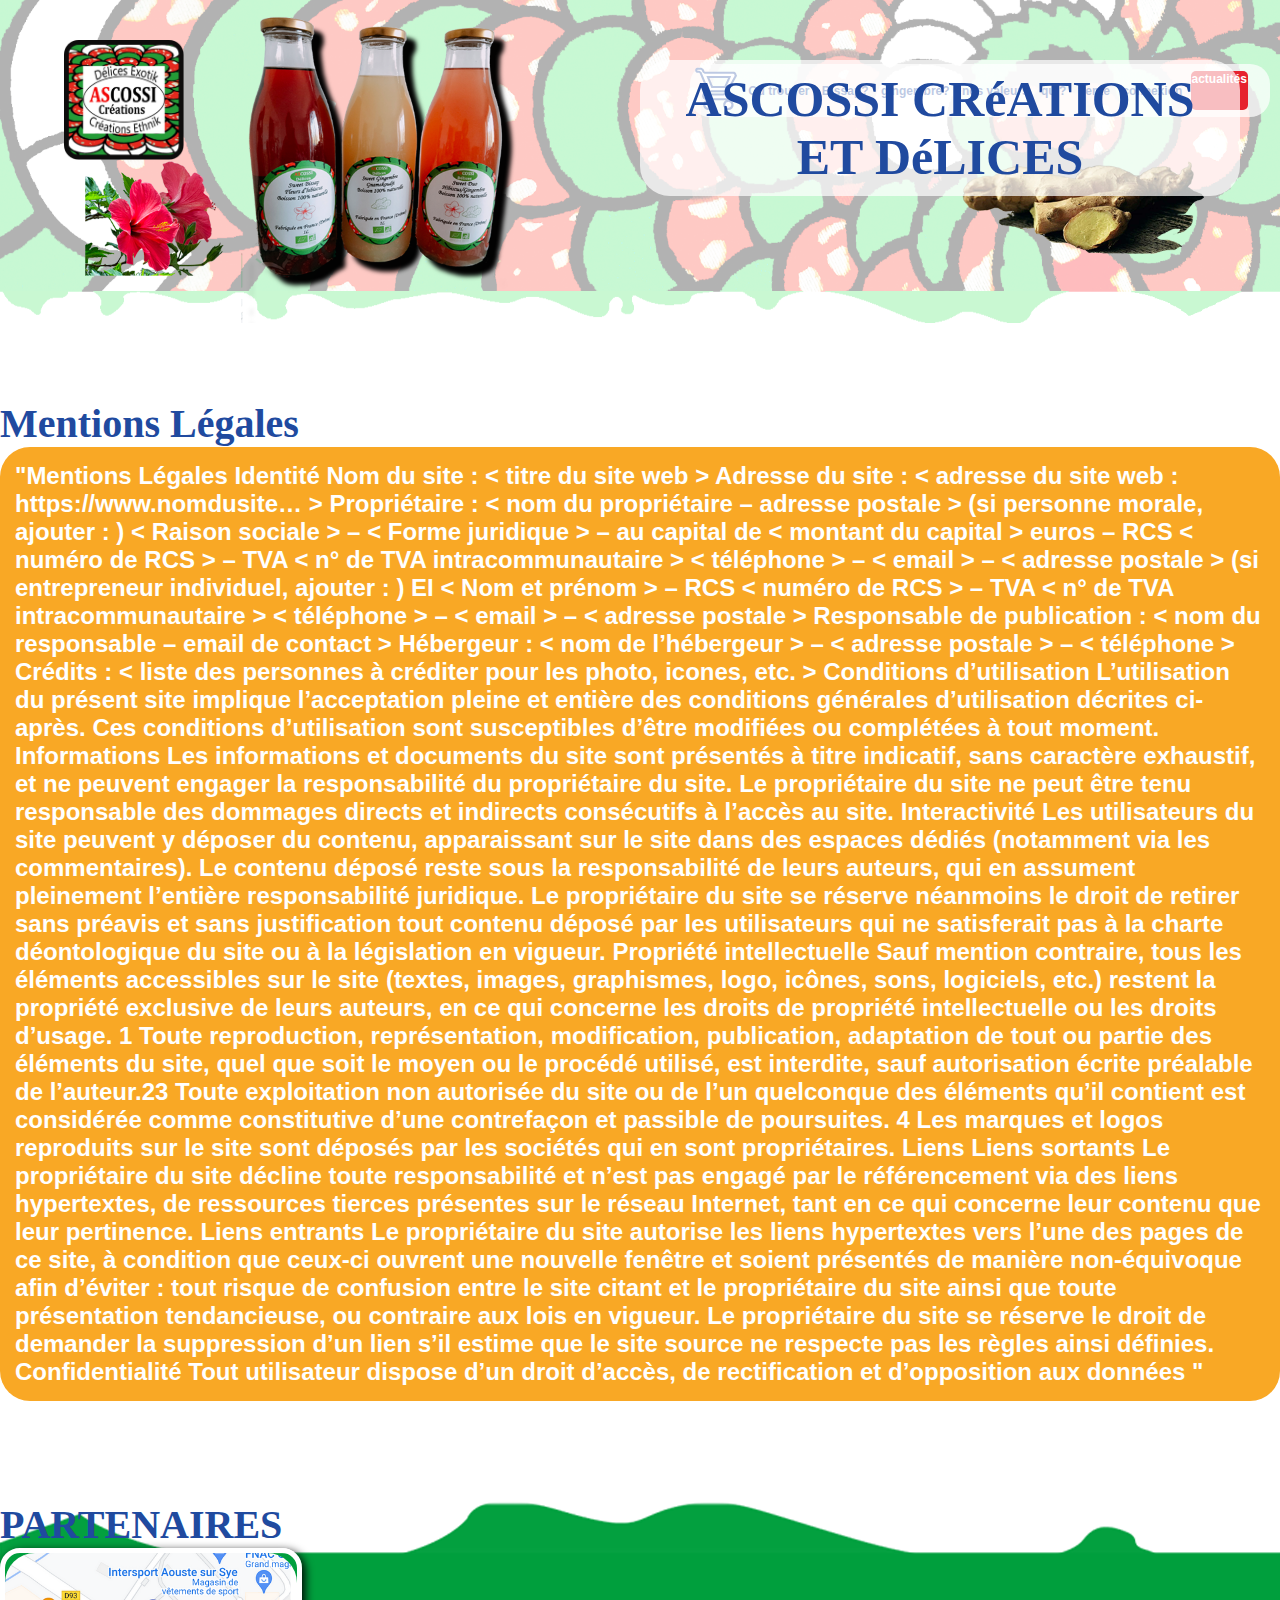
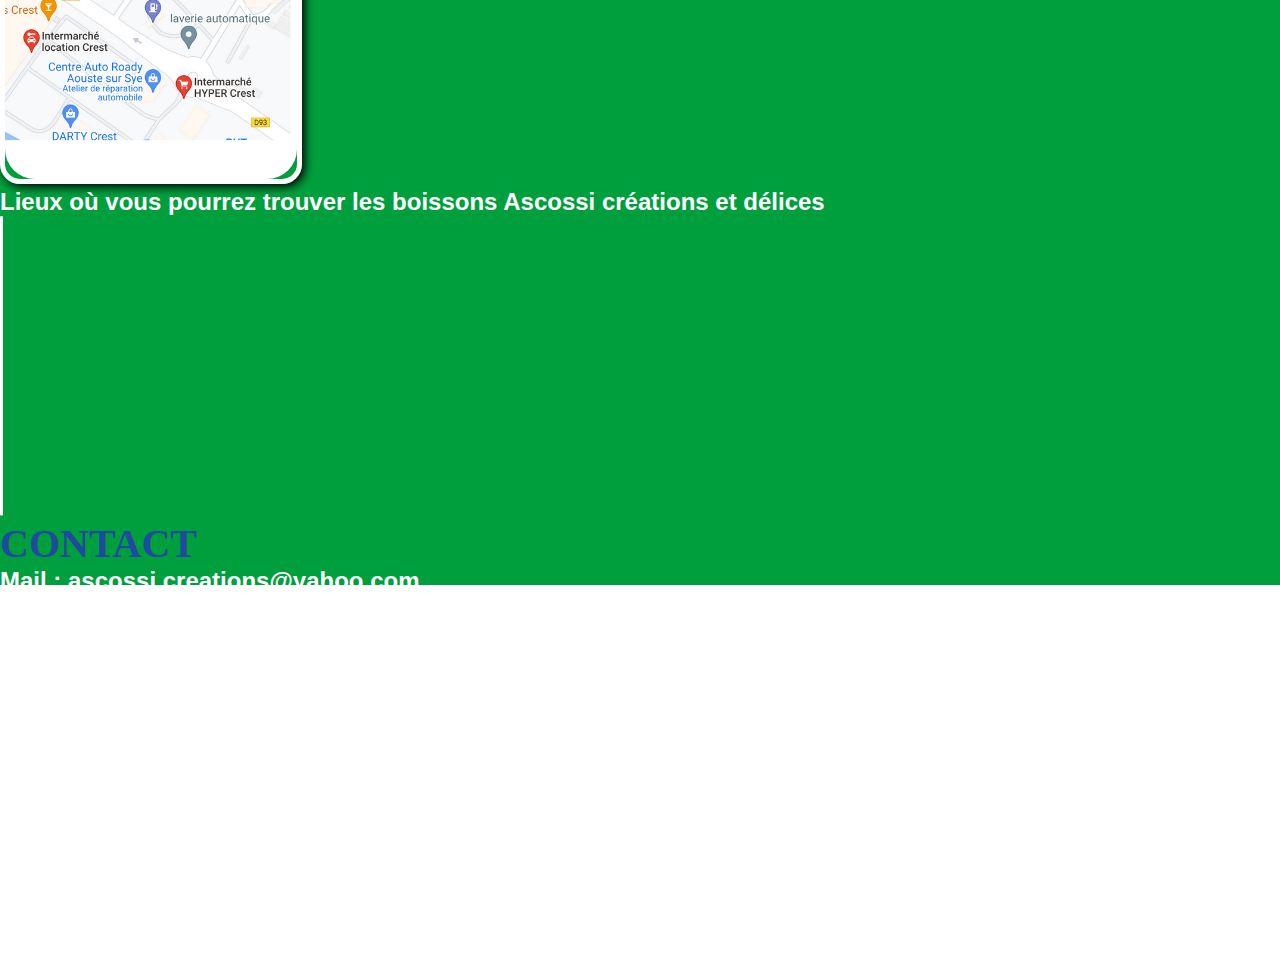
<file: Mentions_légales.html>
<!DOCTYPE html>
<html lang="fr">
<head>
    <meta charset="UTF-8">
    <meta name="viewport" content="width=device-width, initial-scale=1.0">
    <link href="https://cdn.jsdelivr.net/npm/bootstrap@5.0.2/dist/css/bootstrap.min.css" rel="stylesheet" integrity="sha384-EVSTQN3/azprG1Anm3QDgpJLIm9Nao0Yz1ztcQTwFspd3yD65VohhpuuCOmLASjC" crossorigin="anonymous">
    <link rel="stylesheet" type="text/css" href="css/style.css">
    <title>Mentions Légales</title>
</head>
<body>
    <header class="paysage">
        <h1>ASCOSSI CRéATIONS ET DéLICES</h1>
        <a href="index.html"><img class ="logo" src="images/ASCOSSI-CREATION-ET-DELICES-LOGO.png" alt="LOGO-ASCOSSI-CREATION-ET-DELICES"></a>
        <nav class="header__nav">        
            <ul class="barre">
                <li class="panier"><a href="panier.html"><img src="/images/panier.PNG"alt="panier"></a></li>
                <li class="button"><a class="blancBouton" href="#lieux" alt="magasins ou les boissons sont en vente">Où trouver</a></li>
                <li class="button"><a class="blancBouton" href="Bissap.html" alt="vertus du Bissap">Bissap?</a></li>
                <li class="button"><a class="blancBouton" href="gingembre.html" alt="vertus du Gingembre">gingembre?</a></li>
                <li class="button"><a class="blancBouton" href="index.html#valeurs" alt="valeurs">nos valeurs</a></li>
                <li class="button"><a class="blancBouton" href="index.html#qui" alt="histoire d ascossi">qui?</a></li>
                <li class="button"><a class="blancBouton" href="vente.html" alt="page de vente">vente</a></li> 
                <li class="button"><a class="blancBouton" href="user.html" alt="connexion">connexion</a></li> 
                <li class="actualite"><a class="blanc" href="actualites.html">actualités</a></li>
                <div class="header__nav__close"onclick="closeMenuMobile()">
                    <svg aria-hidden="true" fill="currentColor" viewBox="0 0 20 20" xmlns="http://www.w3.org/2000/svg">
                        <path d="M6.28 5.22a.75.75 0 00-1.06 1.06L8.94 10l-3.72 3.72a.75.75 0 101.06 1.06L10 11.06l3.72 3.72a.75.75 0 101.06-1.06L11.06 10l3.72-3.72a.75.75 0 00-1.06-1.06L10 8.94 6.28 5.22z"></path>
                    </svg>
                </div>
            </ul>
        </nav>
        <div class="header__burger" onclick="openMenuMobile()">
            <svg xmlns="http://www.w3.org/2000/svg" fill="none" viewBox="0 0 24 24" stroke-width="1.5" stroke="currentColor" class="w-6 h-6">
                <path stroke-linecap="round" stroke-linejoin="round" d="M3.75 5.25h16.5m-16.5 4.5h16.5m-16.5 4.5h16.5m-16.5 4.5h16.5" />
            </svg>  
        </div>    
    </header>
    <main>
        <div class="container">
            <div class="row">
                <div class="col-12">
                    <h2 id="qui">Mentions Légales</h2>
                    <p class="couleur">
                        "Mentions Légales

                        Identité
                        
                        Nom du site : < titre du site web >
                        Adresse du site : < adresse du site web : https://www.nomdusite… >
                        
                        Propriétaire : < nom du propriétaire – adresse postale >
                        
                        (si personne morale, ajouter : )
                        < Raison sociale > – < Forme juridique > – au capital de < montant du capital > euros – RCS < numéro de RCS > – TVA < n° de TVA intracommunautaire >
                        < téléphone > – < email > – < adresse postale >
                        
                        (si entrepreneur individuel, ajouter : )
                        EI < Nom et prénom > – RCS < numéro de RCS > – TVA < n° de TVA intracommunautaire >
                        < téléphone > – < email > – < adresse postale >
                        
                        Responsable de publication : < nom du responsable – email de contact >
                        
                        Hébergeur : < nom de l’hébergeur > – < adresse postale > – < téléphone >
                        
                        Crédits : < liste des personnes à créditer pour les photo, icones, etc. >
                        Conditions d’utilisation
                        
                        L’utilisation du présent site implique l’acceptation pleine et entière des conditions générales d’utilisation décrites ci-après. Ces conditions d’utilisation sont susceptibles d’être modifiées ou complétées à tout moment.
                        Informations
                        
                        Les informations et documents du site sont présentés à titre indicatif, sans caractère exhaustif, et ne peuvent engager la responsabilité du propriétaire du site.
                        
                        Le propriétaire du site ne peut être tenu responsable des dommages directs et indirects consécutifs à l’accès au site.
                        Interactivité
                        
                        Les utilisateurs du site peuvent y déposer du contenu, apparaissant sur le site dans des espaces dédiés (notamment via les commentaires). Le contenu déposé reste sous la responsabilité de leurs auteurs, qui en assument pleinement l’entière responsabilité juridique.
                        
                        Le propriétaire du site se réserve néanmoins le droit de retirer sans préavis et sans justification tout contenu déposé par les utilisateurs qui ne satisferait pas à la charte déontologique du site ou à la législation en vigueur.
                        Propriété intellectuelle
                        
                        Sauf mention contraire, tous les éléments accessibles sur le site (textes, images, graphismes, logo, icônes, sons, logiciels, etc.) restent la propriété exclusive de leurs auteurs, en ce qui concerne les droits de propriété intellectuelle ou les droits d’usage. 1
                        
                        Toute reproduction, représentation, modification, publication, adaptation de tout ou partie des éléments du site, quel que soit le moyen ou le procédé utilisé, est interdite, sauf autorisation écrite préalable de l’auteur.23
                        
                        Toute exploitation non autorisée du site ou de l’un quelconque des éléments qu’il contient est considérée comme constitutive d’une contrefaçon et passible de poursuites. 4
                        
                        Les marques et logos reproduits sur le site sont déposés par les sociétés qui en sont propriétaires.
                        Liens
                        
                        Liens sortants
                        Le propriétaire du site décline toute responsabilité et n’est pas engagé par le référencement via des liens hypertextes, de ressources tierces présentes sur le réseau Internet, tant en ce qui concerne leur contenu que leur pertinence.
                        
                        Liens entrants
                        Le propriétaire du site autorise les liens hypertextes vers l’une des pages de ce site, à condition que ceux-ci ouvrent une nouvelle fenêtre et soient présentés de manière non-équivoque afin d’éviter :
                        
                            tout risque de confusion entre le site citant et le propriétaire du site
                            ainsi que toute présentation tendancieuse, ou contraire aux lois en vigueur.
                        
                        Le propriétaire du site se réserve le droit de demander la suppression d’un lien s’il estime que le site source ne respecte pas les règles ainsi définies.
                        Confidentialité
                        
                        Tout utilisateur dispose d’un droit d’accès, de rectification et d’opposition aux données "
                    </p>
                </div>    
            </div>
        </div>
    </main>
    <footer class="footer"> 
        <div class="container my-5">
            <div class="position-relative" style="bottom:-15vh">
                <div class="row">
                    <div class="col-xs-12 col-sm-4 col-md-6">
                        <a href="lieux.html"alt="lien vers page de lieux de distribution de Ascossi Créations et Délices">
                            <h2 id="lieux">PARTENAIRES</h2>
                            <div class="row mt-5">
                                <div class="col-xs-12 col-md-6 col-lg-7">
                                    <img class="imageMap" src="images/imageGooglemap.png" alt="image de googlemap">
                                </div>
                                <div class="col-xs-12 col-md-6 col-lg-5">
                                    <p class="emplacementPetit">Lieux où vous pourrez trouver les boissons Ascossi créations et délices</p>
                                </div>
                          </div>
                        </a>
                    </div>
                    <div class="col-1">
                        <img class="trait"src="/images/Tracé 118.png" alt="trait de separation">
                    </div>
                    <div class="col-xs-12 col-sm-7 col-md-5">
                        <h2 class="contact">CONTACT</h2>
                        <div class="col-12 position-relative" style="bottom:-60px">
                        <a class="emplacementPetit2"href="mailto:ascossi.creations@yahoo.com"><p> Mail : ascossi.creations@yahoo.com </p></a>
                        <p class="emplacementPetit2">Adresse : Ascossi 26400 Crest</p>
                        <p class="emplacementPetit2">Tel : 06 17 85 22 69</p>
                        </div>
                    </div>
                    </div>
                </div>
            </div>
            <div class="row"></div>
                <div class="barreFooter">
                     <div class="d-flex justify-content-evenly">
                            <div class="btn btn-link mb-2">
                                <a href="données_personnelles.html" alt="données_personnelles"><p class="boutonFooter">Données Personnelles</p></a>
                            </div>
                            <div class="btn btn-link mb-2">
                                <a href="CGV.html" alt="Conditions Générales de Vente"><p class="boutonFooter">C G V</p></a>
                            </div>
                            <div class="btn btn-link mb-2">
                                <a href="CGU.html" alt="Conditions Générales d Utilisateur"><p class="boutonFooter">C G U</p></a>
                            </div>
                            <div class="btn btn-link mb-2">
                                <a href="Mentions_légales.html" alt="Mentions Légales"><p class="boutonFooter">Mentions Légales</p></a>
                            </div>
                        </div>
                    </div>  
                </div> 
            </div>    
        </div> 
    </footer>

<script src="https://cdn.jsdelivr.net/npm/bootstrap@5.0.2/dist/js/bootstrap.bundle.min.js" integrity="sha384-MrcW6ZMFYlzcLA8Nl+NtUVF0sA7MsXsP1UyJoMp4YLEuNSfAP+JcXn/tWtIaxVXM" crossorigin="anonymous"></script>
<script src="./js/index.js"></script>

</body>
    
</html>
</file>
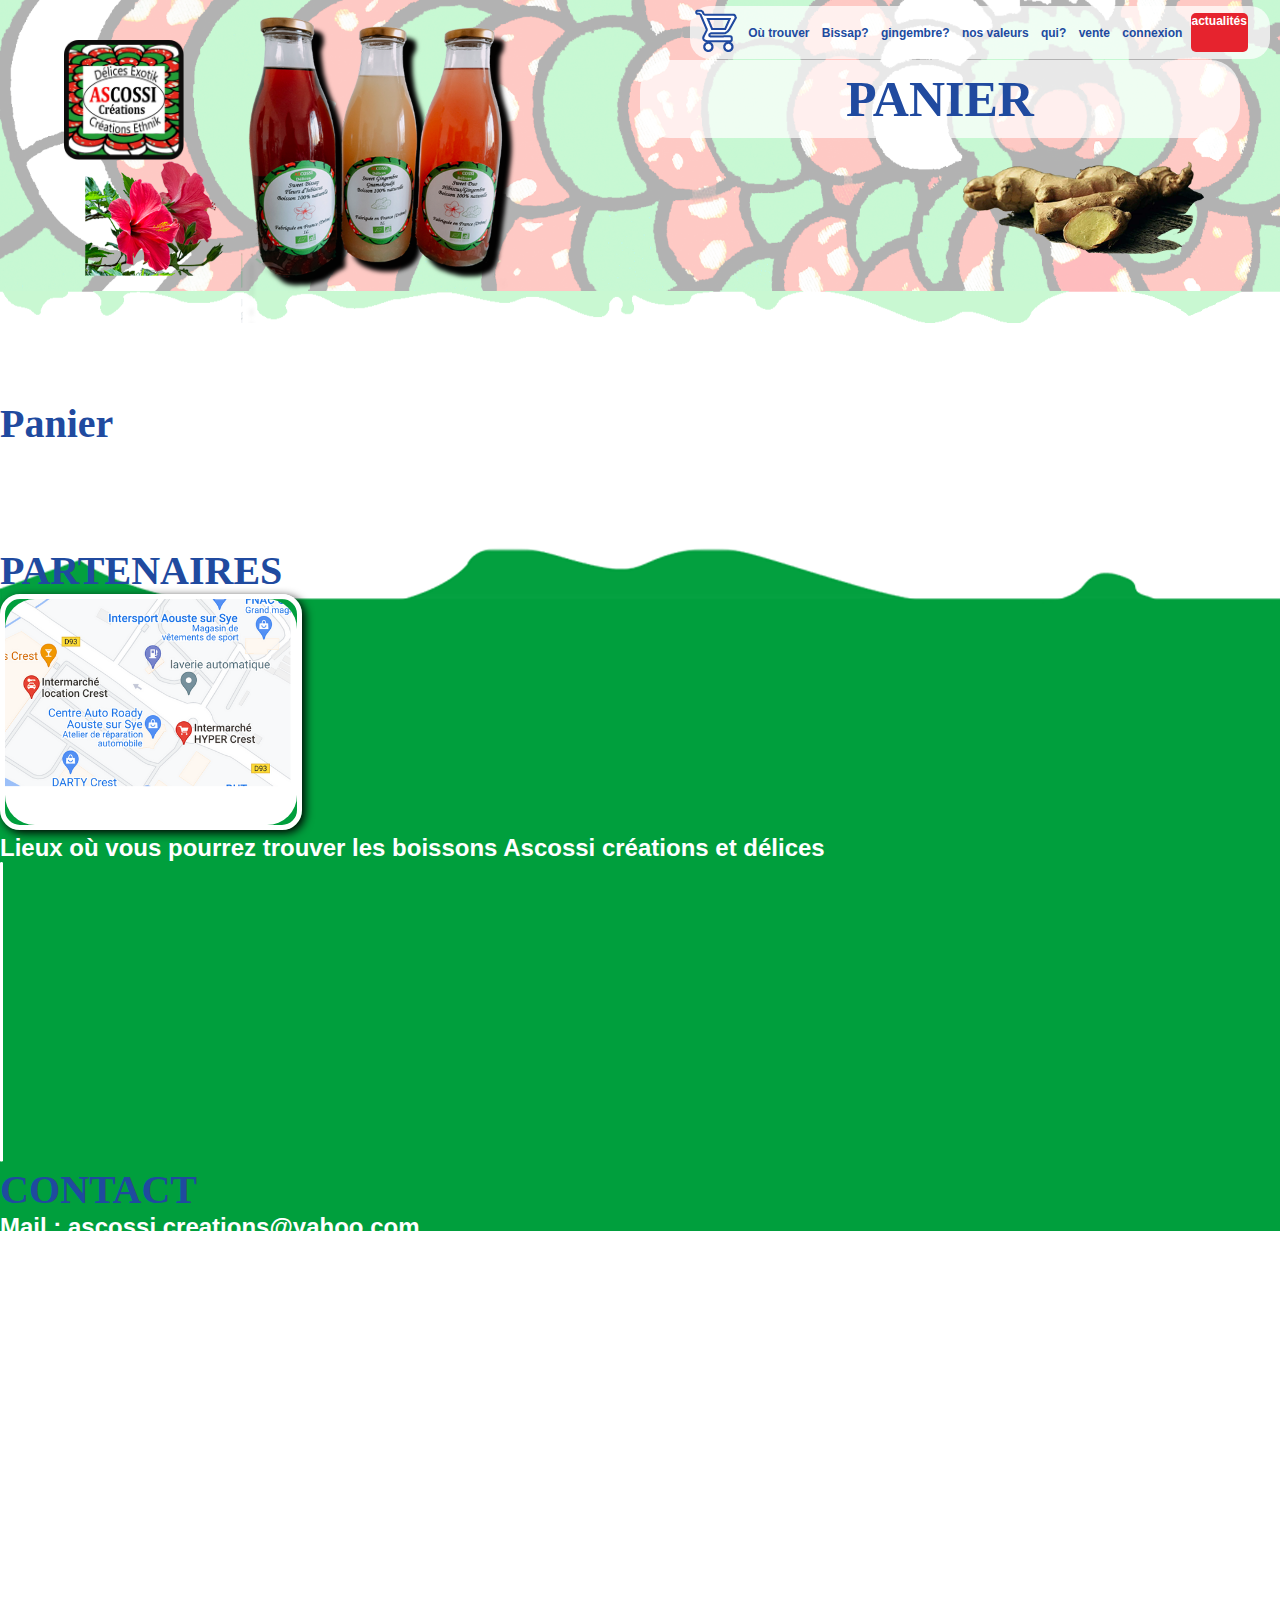
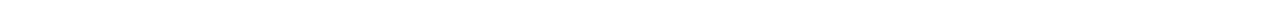
<file: panier.html>
<!DOCTYPE html>
<html lang="fr">
<head>
    <meta charset="UTF-8">
    <meta name="viewport" content="width=device-width, initial-scale=1.0">
    <link href="https://cdn.jsdelivr.net/npm/bootstrap@5.0.2/dist/css/bootstrap.min.css" rel="stylesheet" integrity="sha384-EVSTQN3/azprG1Anm3QDgpJLIm9Nao0Yz1ztcQTwFspd3yD65VohhpuuCOmLASjC" crossorigin="anonymous">
    <link rel="stylesheet" type="text/css" href="css/style.css">
    <title>Panier</title>
</head>
<body>
    <header class="paysage">
        <h1>PANIER</h1>
        <a href="index.html"><img class ="logo" src="images/ASCOSSI-CREATION-ET-DELICES-LOGO.png" alt="LOGO-ASCOSSI-CREATION-ET-DELICES"></a>
        <nav class="header__nav">        
            <ul class="barre">
                <li class="panier"><a href="panier.html"><img src="/images/panier.PNG"alt="panier"></a></li>
                <li class="button"><a class="blancBouton" href="#lieux" alt="magasins ou les boissons sont en vente">Où trouver</a></li>
                <li class="button"><a class="blancBouton" href="Bissap.html" alt="vertus du Bissap">Bissap?</a></li>
                <li class="button"><a class="blancBouton" href="gingembre.html" alt="vertus du Gingembre">gingembre?</a></li>
                <li class="button"><a class="blancBouton" href="index.html#valeurs" alt="valeurs">nos valeurs</a></li>
                <li class="button"><a class="blancBouton" href="index.html#qui" alt="histoire d ascossi">qui?</a></li>
                <li class="button"><a class="blancBouton" href="vente.html" alt="page de vente">vente</a></li> 
                <li class="button"><a class="blancBouton" href="user.html" alt="connexion">connexion</a></li> 
                <li class="actualite"><a class="blanc" href="actualites.html">actualités</a></li>
                <div class="header__nav__close"onclick="closeMenuMobile()">
                    <svg aria-hidden="true" fill="currentColor" viewBox="0 0 20 20" xmlns="http://www.w3.org/2000/svg">
                        <path d="M6.28 5.22a.75.75 0 00-1.06 1.06L8.94 10l-3.72 3.72a.75.75 0 101.06 1.06L10 11.06l3.72 3.72a.75.75 0 101.06-1.06L11.06 10l3.72-3.72a.75.75 0 00-1.06-1.06L10 8.94 6.28 5.22z"></path>
                    </svg>
                </div>
            </ul>
        </nav>
        <div class="header__burger" onclick="openMenuMobile()">
            <svg xmlns="http://www.w3.org/2000/svg" fill="none" viewBox="0 0 24 24" stroke-width="1.5" stroke="currentColor" class="w-6 h-6">
                <path stroke-linecap="round" stroke-linejoin="round" d="M3.75 5.25h16.5m-16.5 4.5h16.5m-16.5 4.5h16.5m-16.5 4.5h16.5" />
            </svg>  
        </div>    
    </header>
   <main>
        <h2>Panier</h2>

    </main>
    <footer class="footer"> 
        <div class="container my-5">
            <div class="position-relative" style="bottom: -7vh">
                <div class="row">
                    <div class="col-xs-12 col-sm-4 col-md-6">
                        <a href="lieux.html"alt="lien vers page de lieux de distribution de Ascossi Créations et Délices">
                            <h2 id="lieux">PARTENAIRES</h2>
                            <div class="row mt-5">
                                <div class="col-xs-12 col-md-6 col-lg-7">
                                    <img class="imageMap" src="images/imageGooglemap.png" alt="image de googlemap">
                                </div>
                                <div class="col-xs-12 col-md-6 col-lg-5">
                                    <p class="emplacementPetit">Lieux où vous pourrez trouver les boissons Ascossi créations et délices</p>
                                </div>
                          </div>
                        </a>
                    </div>
                    <div class="col-1">
                        <img class="trait"src="/images/Tracé 118.png" alt="trait de separation">
                    </div>
                    <div class="col-xs-12 col-sm-7 col-md-5">
                        <h2 class="contact">CONTACT</h2>
                        <div class="col-12 position-relative" style="bottom:-60px">
                        <a class="emplacementPetit2"href="mailto:ascossi.creations@yahoo.com"><p> Mail : ascossi.creations@yahoo.com </p></a>
                        <p class="emplacementPetit2">Adresse : Ascossi 26400 Crest</p>
                        <p class="emplacementPetit2">Tel : 06 17 85 22 69</p>
                        </div>
                    </div>
                    </div>
                </div>
            </div>
            <div class="row"></div>
                <div class="barreFooter">
                     <div class="d-flex justify-content-evenly">
                            <div class="btn btn-link mb-2">
                                <a href="données_personnelles.html" alt="données_personnelles"><p class="boutonFooter">Données Personnelles</p></a>
                            </div>
                            <div class="btn btn-link mb-2">
                                <a href="CGV.html" alt="Conditions Générales de Vente"><p class="boutonFooter">C G V</p></a>
                            </div>
                            <div class="btn btn-link mb-2">
                                <a href="CGU.html" alt="Conditions Générales d Utilisateur"><p class="boutonFooter">C G U</p></a>
                            </div>
                            <div class="btn btn-link mb-2">
                                <a href="Mentions_légales.html" alt="Mentions Légales"><p class="boutonFooter">Mentions Légales</p></a>
                            </div>
                        </div>
                    </div>  
                </div> 
            </div>    
        </div> 
    </footer>

<script src="https://cdn.jsdelivr.net/npm/bootstrap@5.0.2/dist/js/bootstrap.bundle.min.js" integrity="sha384-MrcW6ZMFYlzcLA8Nl+NtUVF0sA7MsXsP1UyJoMp4YLEuNSfAP+JcXn/tWtIaxVXM" crossorigin="anonymous"></script>
<script src="./js/index.js"></script>

</body>
    
</html>
</file>
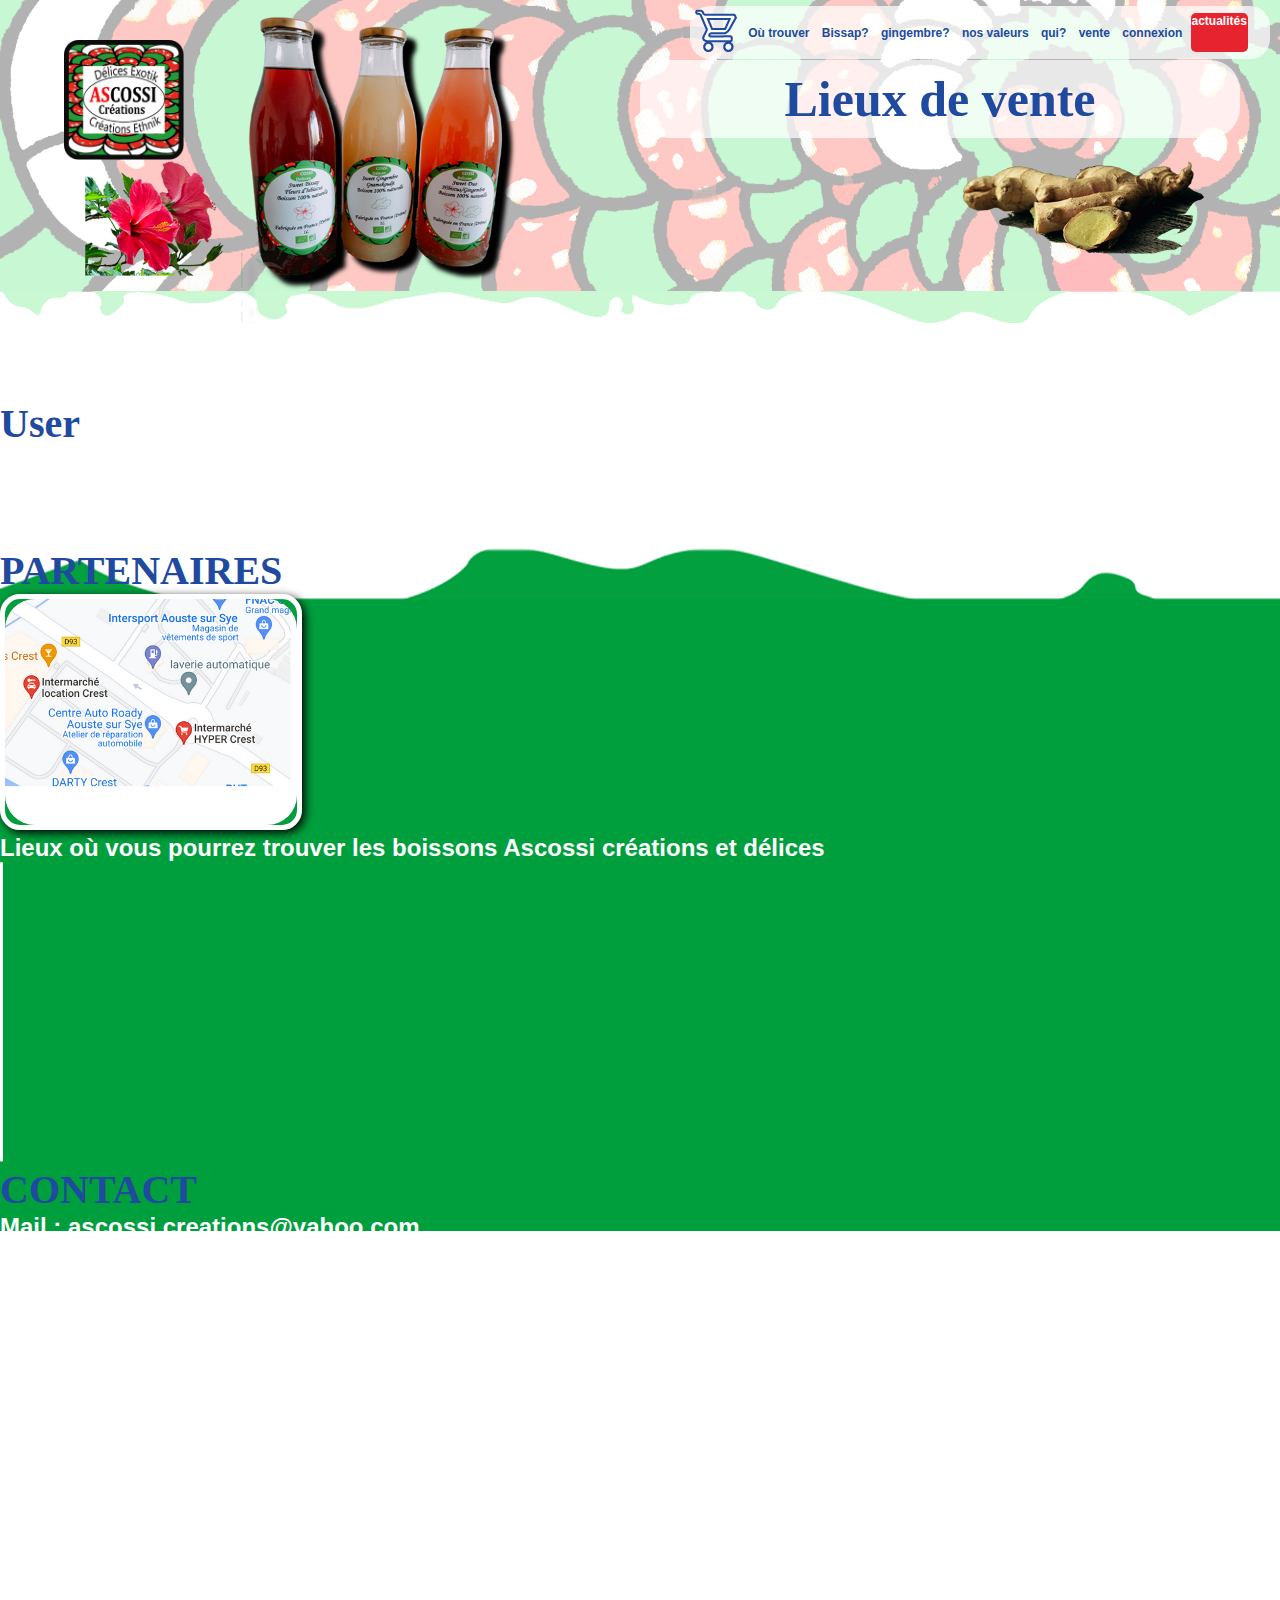
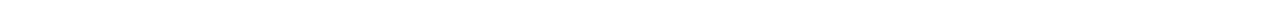
<file: user.html>
<!DOCTYPE html>
<html lang="fr">
<head>
    <meta charset="UTF-8">
    <meta name="viewport" content="width=device-width, initial-scale=1.0">
    <link href="https://cdn.jsdelivr.net/npm/bootstrap@5.0.2/dist/css/bootstrap.min.css" rel="stylesheet" integrity="sha384-EVSTQN3/azprG1Anm3QDgpJLIm9Nao0Yz1ztcQTwFspd3yD65VohhpuuCOmLASjC" crossorigin="anonymous">
    <link rel="stylesheet" type="text/css" href="css/style.css">
    <title>Lieux de Vente</title>
</head>
<body>
    <header class="paysage">
        <h1>Lieux de vente</h1>
        <a href="index.html"><img class ="logo" src="images/ASCOSSI-CREATION-ET-DELICES-LOGO.png" alt="LOGO-ASCOSSI-CREATION-ET-DELICES"></a>
        <nav class="header__nav">        
            <ul class="barre">
                <li class="panier"><a href="panier.html"><img src="/images/panier.PNG"alt="panier"></a></li>
                <li class="button"><a class="blancBouton" href="#lieux" alt="magasins ou les boissons sont en vente">Où trouver</a></li>
                <li class="button"><a class="blancBouton" href="Bissap.html" alt="vertus du Bissap">Bissap?</a></li>
                <li class="button"><a class="blancBouton" href="gingembre.html" alt="vertus du Gingembre">gingembre?</a></li>
                <li class="button"><a class="blancBouton" href="index.html#valeurs" alt="valeurs">nos valeurs</a></li>
                <li class="button"><a class="blancBouton" href="index.html#qui" alt="histoire d ascossi">qui?</a></li>
                <li class="button"><a class="blancBouton" href="vente.html" alt="page de vente">vente</a></li>
                <li class="button"><a class="blancBouton" href="user.html" alt="connexion">connexion</a></li> 
                <li class="actualite"><a class="blanc" href="actualites.html">actualités</a></li>
                <div class="header__nav__close"onclick="closeMenuMobile()">
                    <svg aria-hidden="true" fill="currentColor" viewBox="0 0 20 20" xmlns="http://www.w3.org/2000/svg">
                        <path d="M6.28 5.22a.75.75 0 00-1.06 1.06L8.94 10l-3.72 3.72a.75.75 0 101.06 1.06L10 11.06l3.72 3.72a.75.75 0 101.06-1.06L11.06 10l3.72-3.72a.75.75 0 00-1.06-1.06L10 8.94 6.28 5.22z"></path>
                    </svg>
                </div>
            </ul>
        </nav>
        <div class="header__burger" onclick="openMenuMobile()">
            <svg xmlns="http://www.w3.org/2000/svg" fill="none" viewBox="0 0 24 24" stroke-width="1.5" stroke="currentColor" class="w-6 h-6">
                <path stroke-linecap="round" stroke-linejoin="round" d="M3.75 5.25h16.5m-16.5 4.5h16.5m-16.5 4.5h16.5m-16.5 4.5h16.5" />
            </svg>  
        </div>    
    </header>
   <main>
        <h2>User</h2>

    </main>
    <footer class="footer"> 
        <div class="container my-5">
            <div class="position-relative" style="bottom: -15vh">
                <div class="row">
                    <div class="col-xs-12 col-sm-4 col-md-6">
                        <a href="lieux.html"alt="lien vers page de lieux de distribution de Ascossi Créations et Délices">
                            <h2 id="lieux">PARTENAIRES</h2>
                            <div class="row mt-5">
                                <div class="col-xs-12 col-md-6 col-lg-7">
                                    <img class="imageMap" src="images/imageGooglemap.png" alt="image de googlemap">
                                </div>
                                <div class="col-xs-12 col-md-6 col-lg-5">
                                    <p class="emplacementPetit">Lieux où vous pourrez trouver les boissons Ascossi créations et délices</p>
                                </div>
                          </div>
                        </a>
                    </div>
                    <div class="col-1">
                        <img class="trait"src="/images/Tracé 118.png" alt="trait de separation">
                    </div>
                    <div class="col-xs-12 col-sm-7 col-md-5">
                        <h2 class="contact">CONTACT</h2>
                        <div class="col-12 position-relative" style="bottom:-60px">
                        <a class="emplacementPetit2"href="mailto:ascossi.creations@yahoo.com"><p> Mail : ascossi.creations@yahoo.com </p></a>
                        <p class="emplacementPetit2">Adresse : Ascossi 26400 Crest</p>
                        <p class="emplacementPetit2">Tel : 06 17 85 22 69</p>
                        </div>
                    </div>
                    </div>
                </div>
            </div>
            <div class="row"></div>
                <div class="barreFooter">
                     <div class="d-flex justify-content-evenly">
                            <div class="btn btn-link mb-2">
                                <a href="données_personnelles.html" alt="données_personnelles"><p class="boutonFooter">Données Personnelles</p></a>
                            </div>
                            <div class="btn btn-link mb-2">
                                <a href="CGV.html" alt="Conditions Générales de Vente"><p class="boutonFooter">C G V</p></a>
                            </div>
                            <div class="btn btn-link mb-2">
                                <a href="CGU.html" alt="Conditions Générales d Utilisateur"><p class="boutonFooter">C G U</p></a>
                            </div>
                            <div class="btn btn-link mb-2">
                                <a href="Mentions_légales.html" alt="Mentions Légales"><p class="boutonFooter">Mentions Légales</p></a>
                            </div>
                        </div>
                    </div>  
                </div> 
            </div>    
        </div> 
    </footer>

<script src="https://cdn.jsdelivr.net/npm/bootstrap@5.0.2/dist/js/bootstrap.bundle.min.js" integrity="sha384-MrcW6ZMFYlzcLA8Nl+NtUVF0sA7MsXsP1UyJoMp4YLEuNSfAP+JcXn/tWtIaxVXM" crossorigin="anonymous"></script>
<script src="./js/index.js"></script>

</body>
    
</html>
</file>
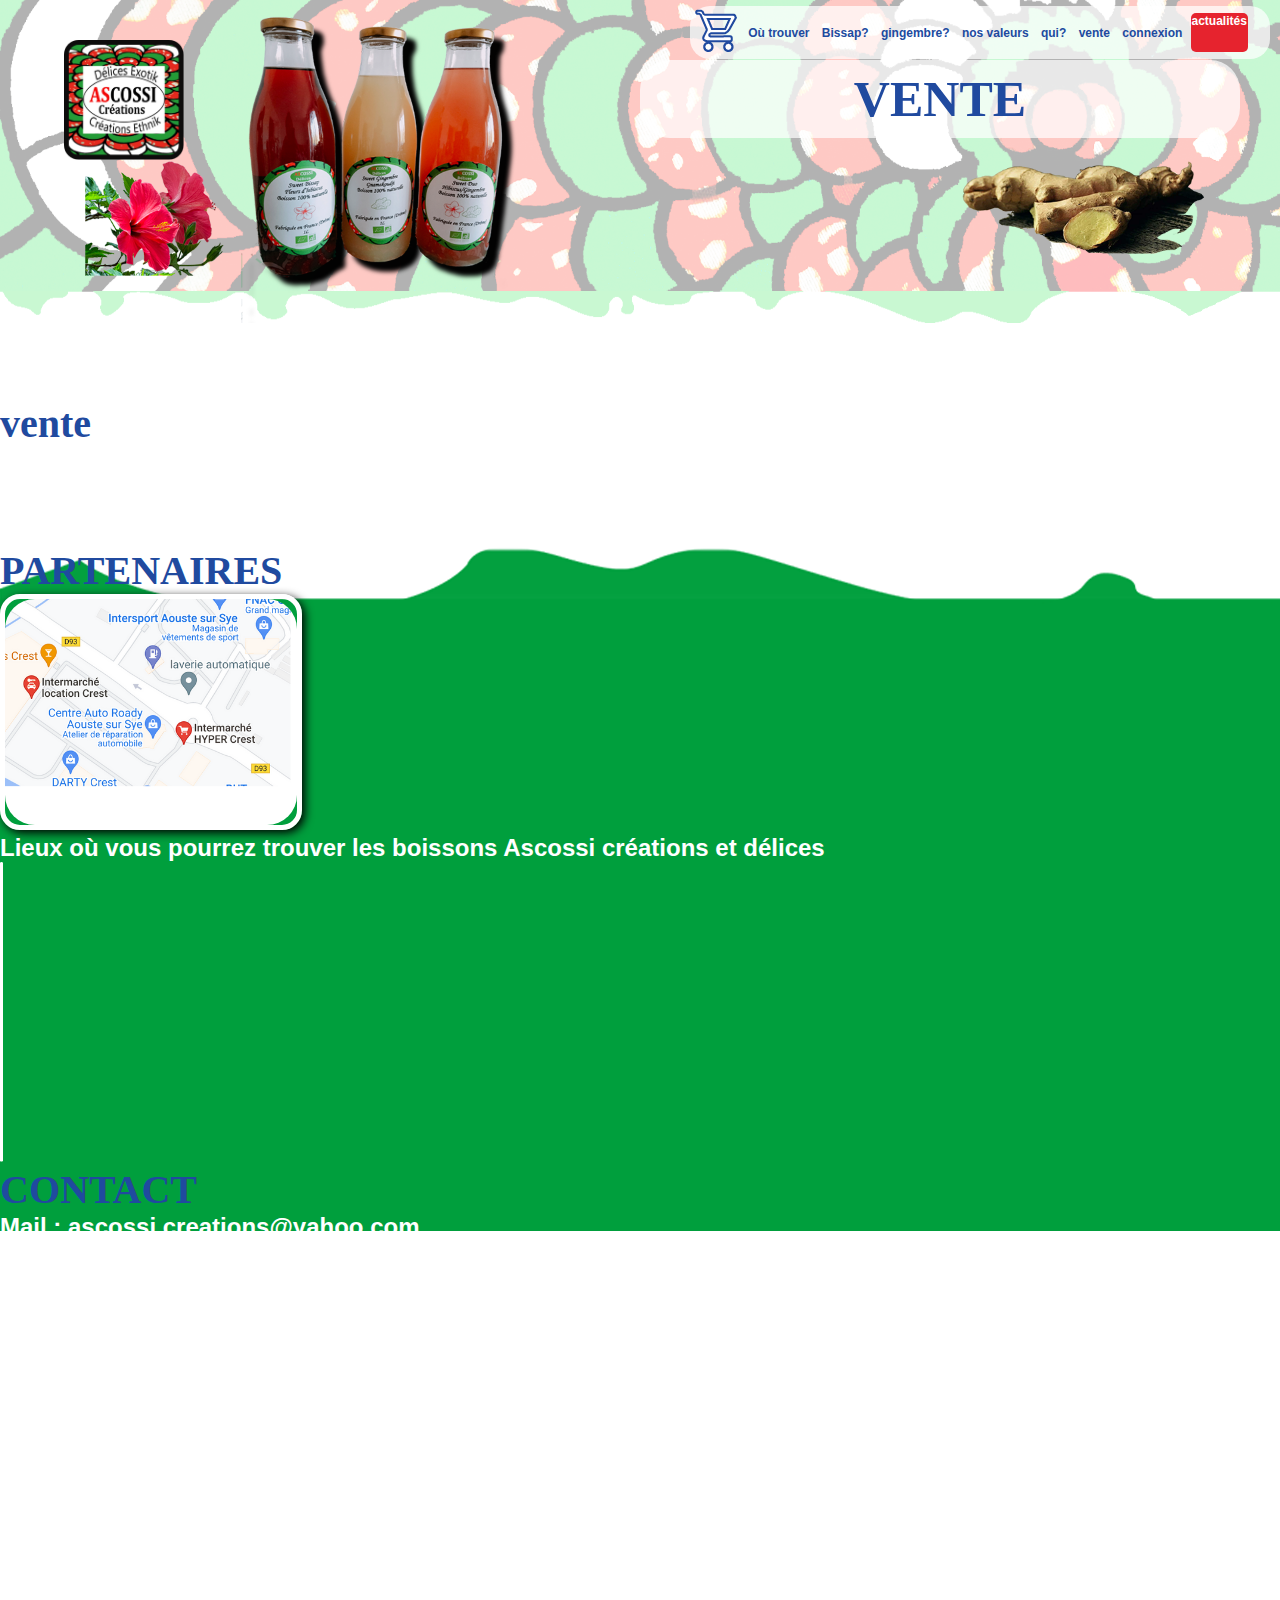
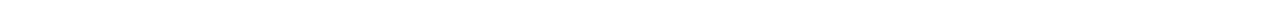
<file: vente.html>
<!DOCTYPE html>
<html lang="fr">
<head>
    <meta charset="UTF-8">
    <meta name="viewport" content="width=device-width, initial-scale=1.0">
    <link href="https://cdn.jsdelivr.net/npm/bootstrap@5.0.2/dist/css/bootstrap.min.css" rel="stylesheet" integrity="sha384-EVSTQN3/azprG1Anm3QDgpJLIm9Nao0Yz1ztcQTwFspd3yD65VohhpuuCOmLASjC" crossorigin="anonymous">
    <link rel="stylesheet" type="text/css" href="css/style.css">
    <title>Vente</title>
</head>
<body>
    <header class="paysage">
        <h1>VENTE</h1>
        <a href="index.html"><img class ="logo" src="images/ASCOSSI-CREATION-ET-DELICES-LOGO.png" alt="LOGO-ASCOSSI-CREATION-ET-DELICES"></a>
        <nav class="header__nav">        
            <ul class="barre">
                <li class="panier"><a href="panier.html"><img src="/images/panier.PNG"alt="panier"></a></li>
                <li class="button"><a class="blancBouton" href="#lieux" alt="magasins ou les boissons sont en vente">Où trouver</a></li>
                <li class="button"><a class="blancBouton" href="Bissap.html" alt="vertus du Bissap">Bissap?</a></li>
                <li class="button"><a class="blancBouton" href="gingembre.html" alt="vertus du Gingembre">gingembre?</a></li>
                <li class="button"><a class="blancBouton" href="index.html#valeurs" alt="valeurs">nos valeurs</a></li>
                <li class="button"><a class="blancBouton" href="index.html#qui" alt="histoire d ascossi">qui?</a></li>
                <li class="button"><a class="blancBouton" href="vente.html" alt="page de vente">vente</a></li> 
                <li class="button"><a class="blancBouton" href="user.html" alt="connexion">connexion</a></li> 
                <li class="actualite"><a class="blanc" href="actualites.html">actualités</a></li>
                <div class="header__nav__close"onclick="closeMenuMobile()">
                    <svg aria-hidden="true" fill="currentColor" viewBox="0 0 20 20" xmlns="http://www.w3.org/2000/svg">
                        <path d="M6.28 5.22a.75.75 0 00-1.06 1.06L8.94 10l-3.72 3.72a.75.75 0 101.06 1.06L10 11.06l3.72 3.72a.75.75 0 101.06-1.06L11.06 10l3.72-3.72a.75.75 0 00-1.06-1.06L10 8.94 6.28 5.22z"></path>
                    </svg>
                </div>
            </ul>
        </nav>
        <div class="header__burger" onclick="openMenuMobile()">
            <svg xmlns="http://www.w3.org/2000/svg" fill="none" viewBox="0 0 24 24" stroke-width="1.5" stroke="currentColor" class="w-6 h-6">
                <path stroke-linecap="round" stroke-linejoin="round" d="M3.75 5.25h16.5m-16.5 4.5h16.5m-16.5 4.5h16.5m-16.5 4.5h16.5" />
            </svg>  
        </div>    
    </header>
   <main>
        <h2>vente</h2>

    </main>
    <footer class="footer"> 
        <div class="container my-5">
            <div class="position-relative" style="bottom: -7vh">
                <div class="row">
                    <div class="col-xs-12 col-sm-4 col-md-6">
                        <a href="lieux.html"alt="lien vers page de lieux de distribution de Ascossi Créations et Délices">
                            <h2 id="lieux">PARTENAIRES</h2>
                            <div class="row mt-5">
                                <div class="col-xs-12 col-md-6 col-lg-7">
                                    <img class="imageMap" src="images/imageGooglemap.png" alt="image de googlemap">
                                </div>
                                <div class="col-xs-12 col-md-6 col-lg-5">
                                    <p class="emplacementPetit">Lieux où vous pourrez trouver les boissons Ascossi créations et délices</p>
                                </div>
                          </div>
                        </a>
                    </div>
                    <div class="col-1">
                        <img class="trait"src="/images/Tracé 118.png" alt="trait de separation">
                    </div>
                    <div class="col-xs-12 col-sm-7 col-md-5">
                        <h2 class="contact">CONTACT</h2>
                        <div class="col-12 position-relative" style="bottom:-60px">
                        <a class="emplacementPetit2"href="mailto:ascossi.creations@yahoo.com"><p> Mail : ascossi.creations@yahoo.com </p></a>
                        <p class="emplacementPetit2">Adresse : Ascossi 26400 Crest</p>
                        <p class="emplacementPetit2">Tel : 06 17 85 22 69</p>
                        </div>
                    </div>
                    </div>
                </div>
            </div>
            <div class="row"></div>
                <div class="barreFooter">
                     <div class="d-flex justify-content-evenly">
                            <div class="btn btn-link mb-2">
                                <a href="données_personnelles.html" alt="données_personnelles"><p class="boutonFooter">Données Personnelles</p></a>
                            </div>
                            <div class="btn btn-link mb-2">
                                <a href="CGV.html" alt="Conditions Générales de Vente"><p class="boutonFooter">C G V</p></a>
                            </div>
                            <div class="btn btn-link mb-2">
                                <a href="CGU.html" alt="Conditions Générales d Utilisateur"><p class="boutonFooter">C G U</p></a>
                            </div>
                            <div class="btn btn-link mb-2">
                                <a href="Mentions_légales.html" alt="Mentions Légales"><p class="boutonFooter">Mentions Légales</p></a>
                            </div>
                        </div>
                    </div>  
                </div> 
            </div>    
        </div> 
    </footer>

<script src="https://cdn.jsdelivr.net/npm/bootstrap@5.0.2/dist/js/bootstrap.bundle.min.js" integrity="sha384-MrcW6ZMFYlzcLA8Nl+NtUVF0sA7MsXsP1UyJoMp4YLEuNSfAP+JcXn/tWtIaxVXM" crossorigin="anonymous"></script>
<script src="./js/index.js"></script>

</body>
    
</html>
</file>
<file: css/style.css>
@import'header.css';
@import'footer.css';
*{margin :0;
padding: 0;       
box-sizing: border-box;}



    /* responsive plus petit que 754px*/
@media all and (max-width: 754px) {
	/* inserez vos proprietes css ici   */
h2{
    font-family: 'Bangers', Times, serif;
    font-size: 30px;
    
    color:#204A9F;
    }
p{  
    font-family:ARIAL, Helvetica, sans-serif;
    font-size: 20px;
    font-weight: bolder;
    color: #ffff;
    list-style:none;
    }
a{
    text-decoration: none;
    list-style:none;
    }
a:link{
    color: #204A9F;
    list-style:none;
    }
a:visited{
    color: #204A9F;
    list-style:none;
}
.couleur{background-color:#F9A825;
    width: 100%;
    padding: 15px;
    border-radius: 30px;}
.verre{
    display: none;}
.photoAccueilVente{
    display: none;}
.photoQuisommesnous{
    display: none;}
.photoQuisommesnous{
    display: none;}
.photoABbio{
    height: 150px;
   
}
.photoBioeuropeen{
    height: 150px;
   
    /* margin-left: -50px; */
}
.titreDroite{
    text-align: end;
}
.fondGingembre{
    height: 100%;
    width: 100%;
    background-image: url(../images/gingembre.png);
    background-size: contain;
    background-repeat: no-repeat;	
}
}

            

/* responsive entre 755px et 899px*/
@media all and (min-width: 755px) and (max-width: 899px) {
	/* inserez vos proprietes css ici   */
h2{
    font-family: 'Bangers', Times, serif;
    font-size: 30px;
    
    color:#204A9F;
   }
p{  
    font-family:ARIAL, Helvetica, sans-serif;
    font-size: 20px;
	font-weight: bolder;
    color: #ffff;
    list-style:none;
    }
a{
    text-decoration: none;
    list-style:none;
    }
a:link{
    text-decoration: none;
    color: #204A9F;
    list-style:none;
    }
a:visited{
    text-decoration: none;
    color: #204A9F;
    list-style:none;
}
.couleur{background-color:#F9A825;
    width: 100%;
    padding: 15px;
    border-radius: 30px;}
.verre{
    margin: 0px 10px;
    width: 100px;
}
.photoAccueilVente{
    width: 200px; 
    margin-top: 30%;
}
.photoQuisommesnous{
    width: 200px;
    margin-top: 150%;
    }
.photoABbio{
    height: 200px;
    /* margin-top: 50%; */
}
.photoBioeuropeen{
    height: 200px;
    /* margin-top: 320px;
    margin-left: -50px; */
}
.titreDroite{
    text-align: end;
}
.fondGingembre{
    height: 100%;
    width: 100%;
    background-image: url(../images/gingembre.png);
    background-size: contain;
    background-repeat: no-repeat;	
}
}
/* responsive entre 900px */
@media all and (min-width: 900px) {
	/* inserez vos proprietes css ici   */
    h2{
        font-family: 'Bangers', Times, serif;
        font-size: 40px;
        
        color:#204A9F;
       }
    p{  
        font-family:ARIAL, Helvetica, sans-serif;
        font-size: 24px;
        font-weight: bolder;
        color: #ffff;
        list-style:none;
        }
    a{
        text-decoration: none;
        list-style:none;
        }
    a:link{
        color: #204A9F;
        list-style:none;
        text-decoration: none;
        }
    a:visited{
        color: #204A9F;
        list-style:none;
        text-decoration: none;
    }
    .couleur{background-color:#F9A825;
        width: 100%;
        padding: 15px;
        border-radius: 30px;}
    .verre{
        margin: 0px 10px;
        width: 200px;
    }
    .photoAccueilVente{
        width: 300px; 
    }
    .photoQuisommesnous{
        width: 350px;

    }
    .photoABbio{
        height: 200px;
     
    }
    .photoBioeuropeen{
        height: 200px;
        margin-top: 20px;
       
    }
    .titreDroite{
        text-align: end;
    }
    .fondGingembre{
        height: 100%;
        width: 100%;
        background-image: url(../images/gingembre.png);
        background-size: contain;
        background-repeat: no-repeat;	
    }
    .fondBissap{
        height: 100%;
        width: 100%;
        background-image: url(../images/Bissap.png);
        background-size: contain;
        background-repeat: no-repeat;	
    }
    }
</file>
